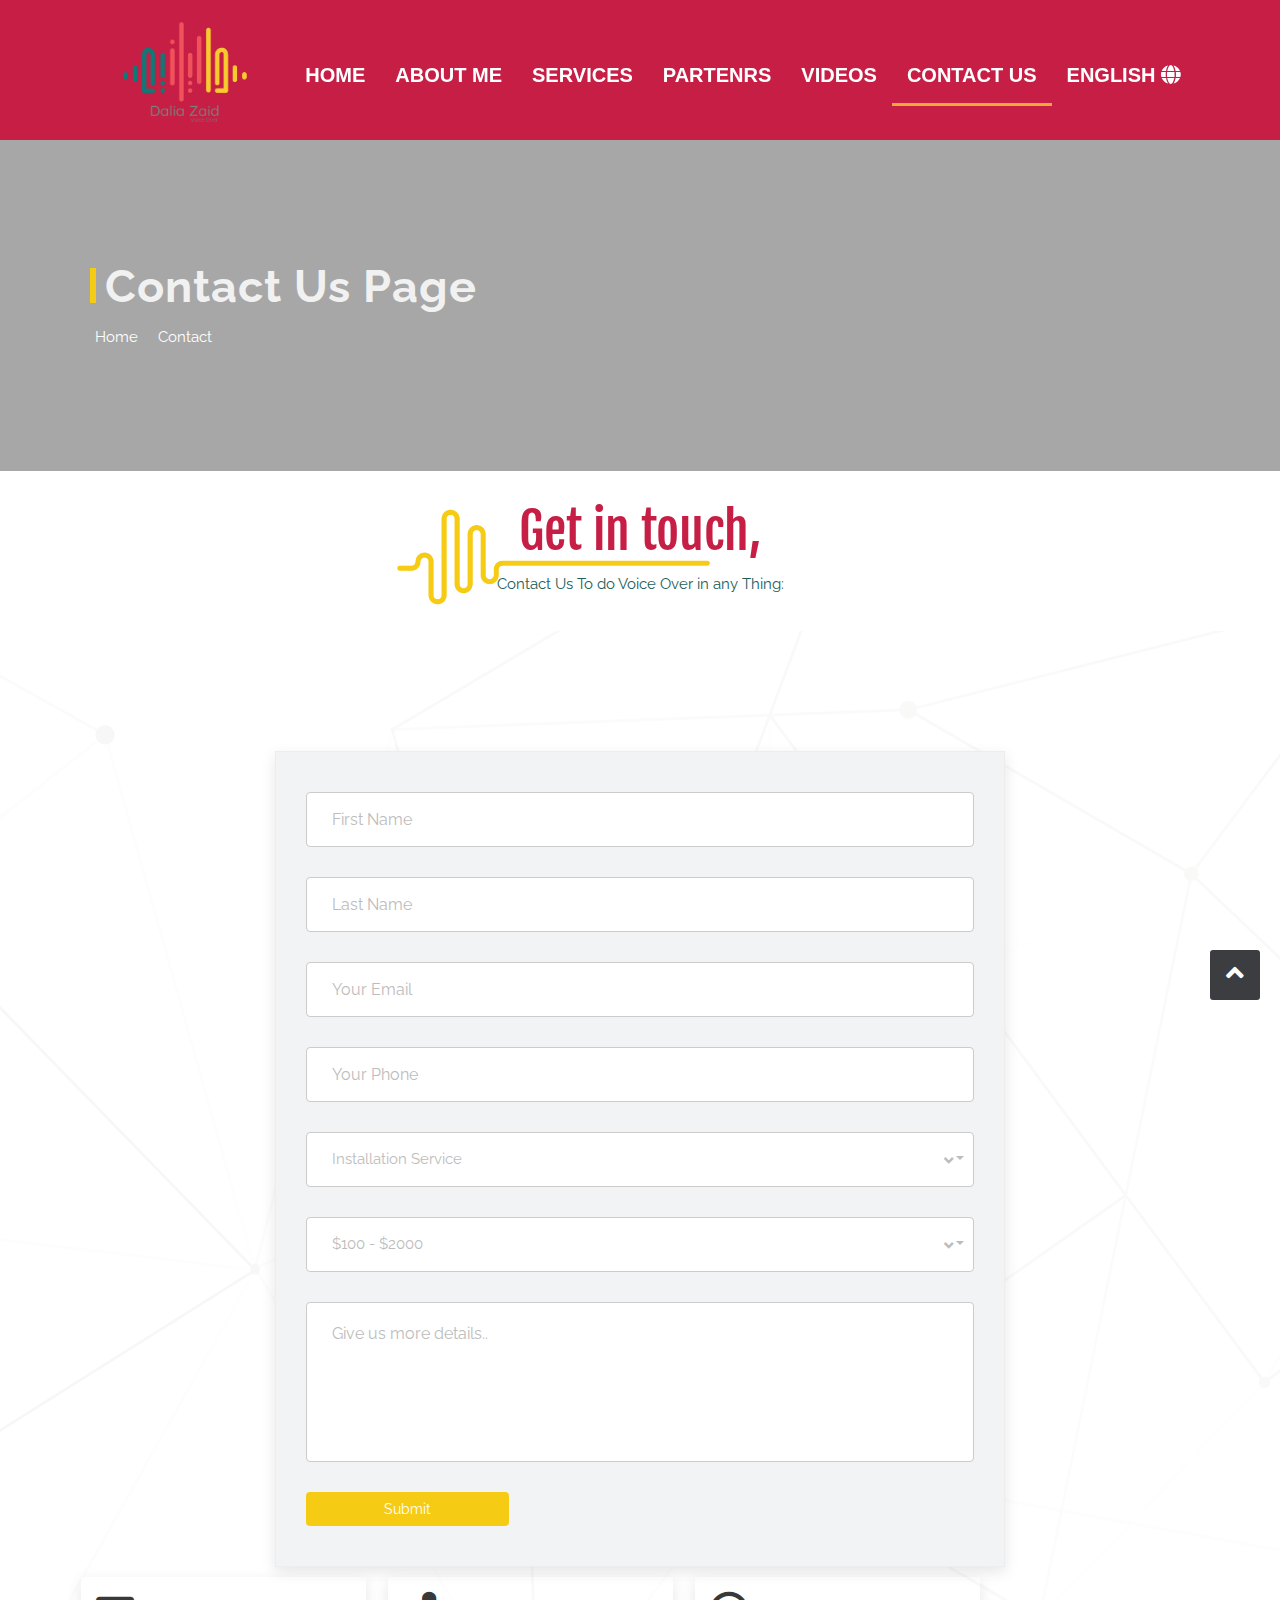
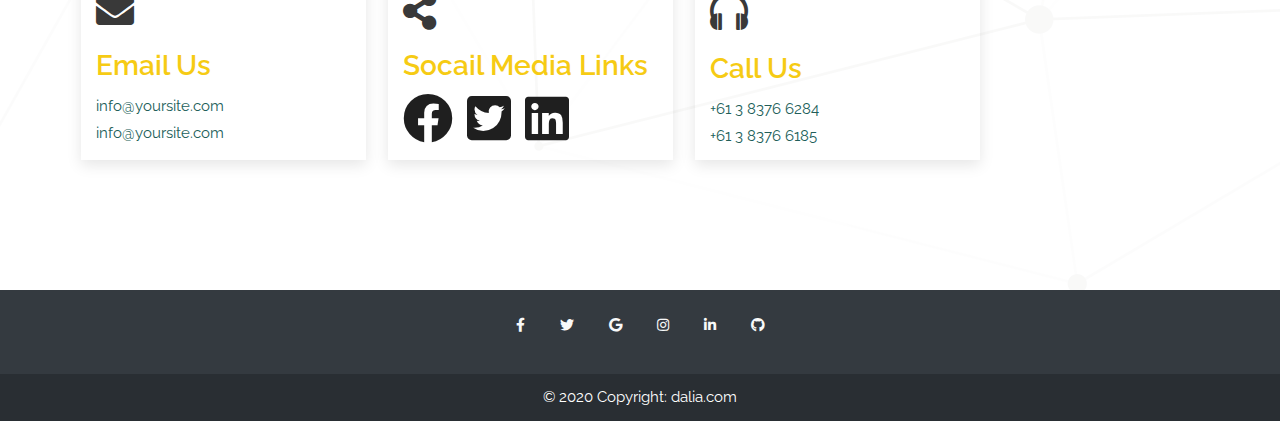
<file: contact.html>
<!DOCTYPE html>
<html lang="en">
    <head>
    <!-- Basic -->
    <meta charset="utf-8">
    <meta http-equiv="X-UA-Compatible" content="IE=edge">   
   
    <!-- Mobile Metas -->
    <meta name="viewport" content="width=device-width, minimum-scale=1.0, maximum-scale=1.0, user-scalable=no">
 
     <!-- Site Metas -->
    <title>Dalia Al-Zaid</title>  
    <meta name="keywords" content="">
    <meta name="description" content="">
    <meta name="author" content="">

    <!-- Site Icons -->
    <link rel="shortcut icon" href="images/logo.png" type="image/x-icon" />
    <link rel="apple-touch-icon" href="images/logo.png">

    <!-- Bootstrap CSS -->
    <link href="lib/bootstrap/css/bootstrap.min.css" rel="stylesheet">
    <link rel="stylesheet" href="css/bootstrap.css">
    <!-- Site CSS -->
    <link rel="stylesheet" href="style.css">
    <!-- Responsive CSS -->
    <link rel="stylesheet" href="css/responsive.css">
    <!-- Custom CSS -->
    <link rel="stylesheet" href="css/custom.css">

      <!-- Libraries CSS Files -->
      <link rel="stylesheet" href="https://pro.fontawesome.com/releases/v5.10.0/css/all.css" />
      <link rel="preconnect" href="https://fonts.gstatic.com">
<link href="https://fonts.googleapis.com/css2?family=Fjalla+One&display=swap" rel="stylesheet">
<link href="https://fonts.googleapis.com/css2?family=Oswald&display=swap" rel="stylesheet">
<link href="https://fonts.googleapis.com/css2?family=Josefin+Sans:wght@700&display=swap" rel="stylesheet">
    <!-- Modernizer for Portfolio -->
    <script src="js/modernizer.js"></script>

</head>
<body>

    <!-- LOADER -->
    <div id="preloader">
        <div class="loader">
			<div class="loader__bar"></div>
			<div class="loader__bar"></div>
			<div class="loader__bar"></div>
			<div class="loader__bar"></div>
			<div class="loader__bar"></div>
			<div class="loader__ball"></div>
		</div>
    </div><!-- end loader -->
    <!-- END LOADER -->

   <!-- header -->
  <header id="header">

    <div id="topbar">
      <div class="container">
        <div class="social-links">
          <a href="#" class="twitter"><i class="fa fa-twitter"></i></a>
          <a href="#" class="facebook"><i class="fa fa-facebook"></i></a>
          <a href="#" class="linkedin"><i class="fa fa-linkedin"></i></a>
          <a href="#" class="instagram"><i class="fa fa-instagram"></i></a>
        </div>
      </div>
    </div>

    <div class="container">

      <div class="logo float-left">
        <h1 class="text-light"><a href="index.html" class="scrollto"><img class="logo-scroled" src="images/logo.png" alt="logo-ayline"></a></h1>
      </div>

      <nav class="main-nav float-right d-none d-lg-block">
        <ul>
          <li><a href="index.html">Home</a></li>
          <li><a href="about.html">About Me</a></li>
          <li><a href="services.html">Services</a></li>
          <li><a href="partenrs.html">Partenrs</a></li>
          <li><a href="videos.html">videos</a></li>
          <li class="activee active"><a href="contact.html">Contact Us</a></li>
          <li class="drop-down"><a href="#">English <i class="fas fa-globe"></i></a>
            <ul>
                <li><a href="contactar.html">العربية</a></li>
                <li class="active"><a href="contact.html">English</a></li>
            </ul>
          </li>
        </ul>
      </nav><!-- .main-nav -->
      
    </div>
  </header><!-- #header -->

  <div class="intro-other-pages"></div>

  <section class="banner-area banner-bg-1">
    <div class="container">
      <div class="row">
        <div class="col-md-12">
          <div class="banner">
            <h2>Contact Us Page</h2>
            <ul class="page-title-link">
              <li><a href="index.html">Home</a></li>
              <li><a href="#">Contact</a></li>
            </ul>
          </div>
        </div>
      </div>
    </div>
  </section>

  <section class="talents pt-5">
    <div class="container h-100">
        <div class="row">
          <div class="talent-title col-md-12">
            <h2>Get in touch,</h2>
            <img src="images/9.png" alt="">
            <p>Contact Us To do Voice Over in any Thing:</p>
          </div>
        </div>
      </div>
    </section>
  <!-- start section contact -->
  <section id="contact" class="section wb">
    <div class="container">
        <!-- <div class="section-title text-center">
            <h3>Get in touch</h3>
            <p class="lead">Let us give you more details about the special offer website you want us. Please fill out the form below. <br>We have million of website owners who happy to work with us!</p>
        </div>end title -->

        <div class="row">
            <div class="col-md-8 col-md-offset-2">
                <div class="contact_form">
                    <div id="message"></div>
                    <form id="contactform" class="row" action="contact.php" name="contactform" method="post">
                        <fieldset class="row-fluid">
                            <div class="col-lg-12 col-md-12 col-sm-12 col-xs-12">
                                <input type="text" name="first_name" id="first_name" class="form-control" placeholder="First Name">
                            </div>
                            <div class="col-lg-12 col-md-12 col-sm-12 col-xs-12">
                                <input type="text" name="last_name" id="last_name" class="form-control" placeholder="Last Name">
                            </div>
                            <div class="col-lg-12 col-md-12 col-sm-12 col-xs-12">
                                <input type="email" name="email" id="email" class="form-control" placeholder="Your Email">
                            </div>
                            <div class="col-lg-12 col-md-12 col-sm-12 col-xs-12">
                                <input type="text" name="phone" id="phone" class="form-control" placeholder="Your Phone">
                            </div>
                            <div class="col-lg-12 col-md-12 col-sm-12 col-xs-12">
                                <label class="sr-only">Select Service</label>
                                <select name="select_service" id="select_service" class="selectpicker form-control" data-style="btn-white">
                                    <option value="12">Installation Service</option>
                                    <option value="Web Design">Web Design</option>
                                    <option value="Web Development">Web Development</option>
                                    <option value="Graphic Design">Graphic Design</option>
                                    <option value="Others">Others</option>
                                </select>
                            </div>
                            <div class="col-lg-12 col-md-12 col-sm-12 col-xs-12">
                                <label class="sr-only">What is max price?</label>
                                <select name="select_price" id="select_price" class="selectpicker form-control" data-style="btn-white">
                                    <option value="$100 - $2000">$100 - $2000</option>
                                    <option value="$2000 - $4000">$2000 - $4000</option>
                                    <option value="$4000 - $10000">$4000 - $10000</option>
                                </select>
                            </div>
                            <div class="col-lg-12 col-md-12 col-sm-12 col-xs-12">
                                <textarea class="form-control" name="comments" id="comments" rows="6" placeholder="Give us more details.."></textarea>
                            </div>
                            <div class="col-lg-4 col-md-4 col-sm-4 col-xs-12 text-center">
                                <button type="submit" value="SEND" id="submit" class="btn btn-light btn-radius btn-brd grd1 btn-block">Submit</button>
                            </div>
                        </fieldset>
                    </form>
                </div>
            </div><!-- end col -->
        </div><!-- end row -->
  
  <!-- <div class="row"> -->
    <!-- <div class="pd-add"> -->
      <!-- <div class="col-lg-3 col-md-3 col-sm-12 col-xs-12 address-item">
        <div class="address-icon">
          <i class="icon icon-location2"></i>
        </div>
        <h3>Headquarters</h3>
        <p>PO Box 16122 Collins Street West 
          <br> Victoria 8007 Australia</p>
      </div>
      
      <div class="col-lg-3 col-md-3 col-sm-12 col-xs-12 address-item">
        <div class="address-icon">
          <i class="fa fa-envelope" aria-hidden="true"></i>
        </div>
        <h3>Email Us</h3>
        <p>info@yoursite.com
          <br>info@yoursite.com</p>
      </div>
      <div class="col-lg-3 col-md-3 col-sm-12 col-xs-12 address-item">
        <div class="address-icon">
          <i class="icon icon-headphones"></i>
        </div>
        <h3>Call Us</h3>
        <p>+61 3 8376 6284
          <br>+61 3 8376 6185</p>
      </div> -->
    <!-- </div> -->
  <!-- </div>end row -->

  <div class="row">
    <div class="col-lg-3 col-md-6 col-sm-12 address-item" >
      <div class="address-icon">
        <i class="fa fa-envelope" aria-hidden="true"></i>
      </div>
      <h3>Email Us</h3>
      <p>info@yoursite.com
        <br>info@yoursite.com</p>
    </div>
    <div class="col-lg-3 col-md-6 col-sm-12 address-item">
      <div class="address-icon">
        <i class="fas fa-share-alt"></i>
      </div>
      <h3>Socail Media Links</h3>
      <a href="#"><i class="fab fa-facebook"></i></a>
      <a href="#"><i class="fab fa-twitter-square"></i></a>
      <a href="#"><i class="fab fa-linkedin"></i></a>
    </div>
    <div class="col-lg-3 col-md-6 col-sm-12 address-item">
      <div class="address-icon">
        <i class="icon icon-headphones"></i>
      </div>
      <h3>Call Us</h3>
      <p>+61 3 8376 6284
        <br>+61 3 8376 6185</p>
    </div>
  </div>
  
    </div><!-- end container -->
</section><!-- end section -->
  


<footer class="bg-dark text-center text-white">
  <!-- Grid container -->
  <div class="container p-4 pb-0">
    <!-- Section: Social media -->
    <section class="mb-4">
      <!-- Facebook -->
      <a class="btn btn-outline-light btn-floating m-1" href="#!" role="button"
        ><i class="fab fa-facebook-f"></i
      ></a>

      <!-- Twitter -->
      <a class="btn btn-outline-light btn-floating m-1" href="#!" role="button"
        ><i class="fab fa-twitter"></i
      ></a>

      <!-- Google -->
      <a class="btn btn-outline-light btn-floating m-1" href="#!" role="button"
        ><i class="fab fa-google"></i
      ></a>

      <!-- Instagram -->
      <a class="btn btn-outline-light btn-floating m-1" href="#!" role="button"
        ><i class="fab fa-instagram"></i
      ></a>

      <!-- Linkedin -->
      <a class="btn btn-outline-light btn-floating m-1" href="#!" role="button"
        ><i class="fab fa-linkedin-in"></i
      ></a>

      <!-- Github -->
      <a class="btn btn-outline-light btn-floating m-1" href="#!" role="button"
        ><i class="fab fa-github"></i
      ></a>
    </section>
    <!-- Section: Social media -->
  </div>
  <!-- Grid container -->

  <!-- Copyright -->
  <div class="text-center p-3" style="background-color: rgba(0, 0, 0, 0.2);">
    © 2020 Copyright:
    <a class="text-white" href="#">dalia.com</a>
  </div>
  <!-- Copyright -->
</footer>

    <a href="#" id="scroll-to-top" class="dmtop global-radius"><i class="fa fa-angle-up"></i></a>

    <!-- ALL JS FILES -->
    <script src="js/all.js"></script>
    <script src="lib/mobile-nav/mobile-nav.js"></script>
    <!-- ALL PLUGINS -->
    <script src="js/custom.js"></script>
    
</body>
</html>
</file>
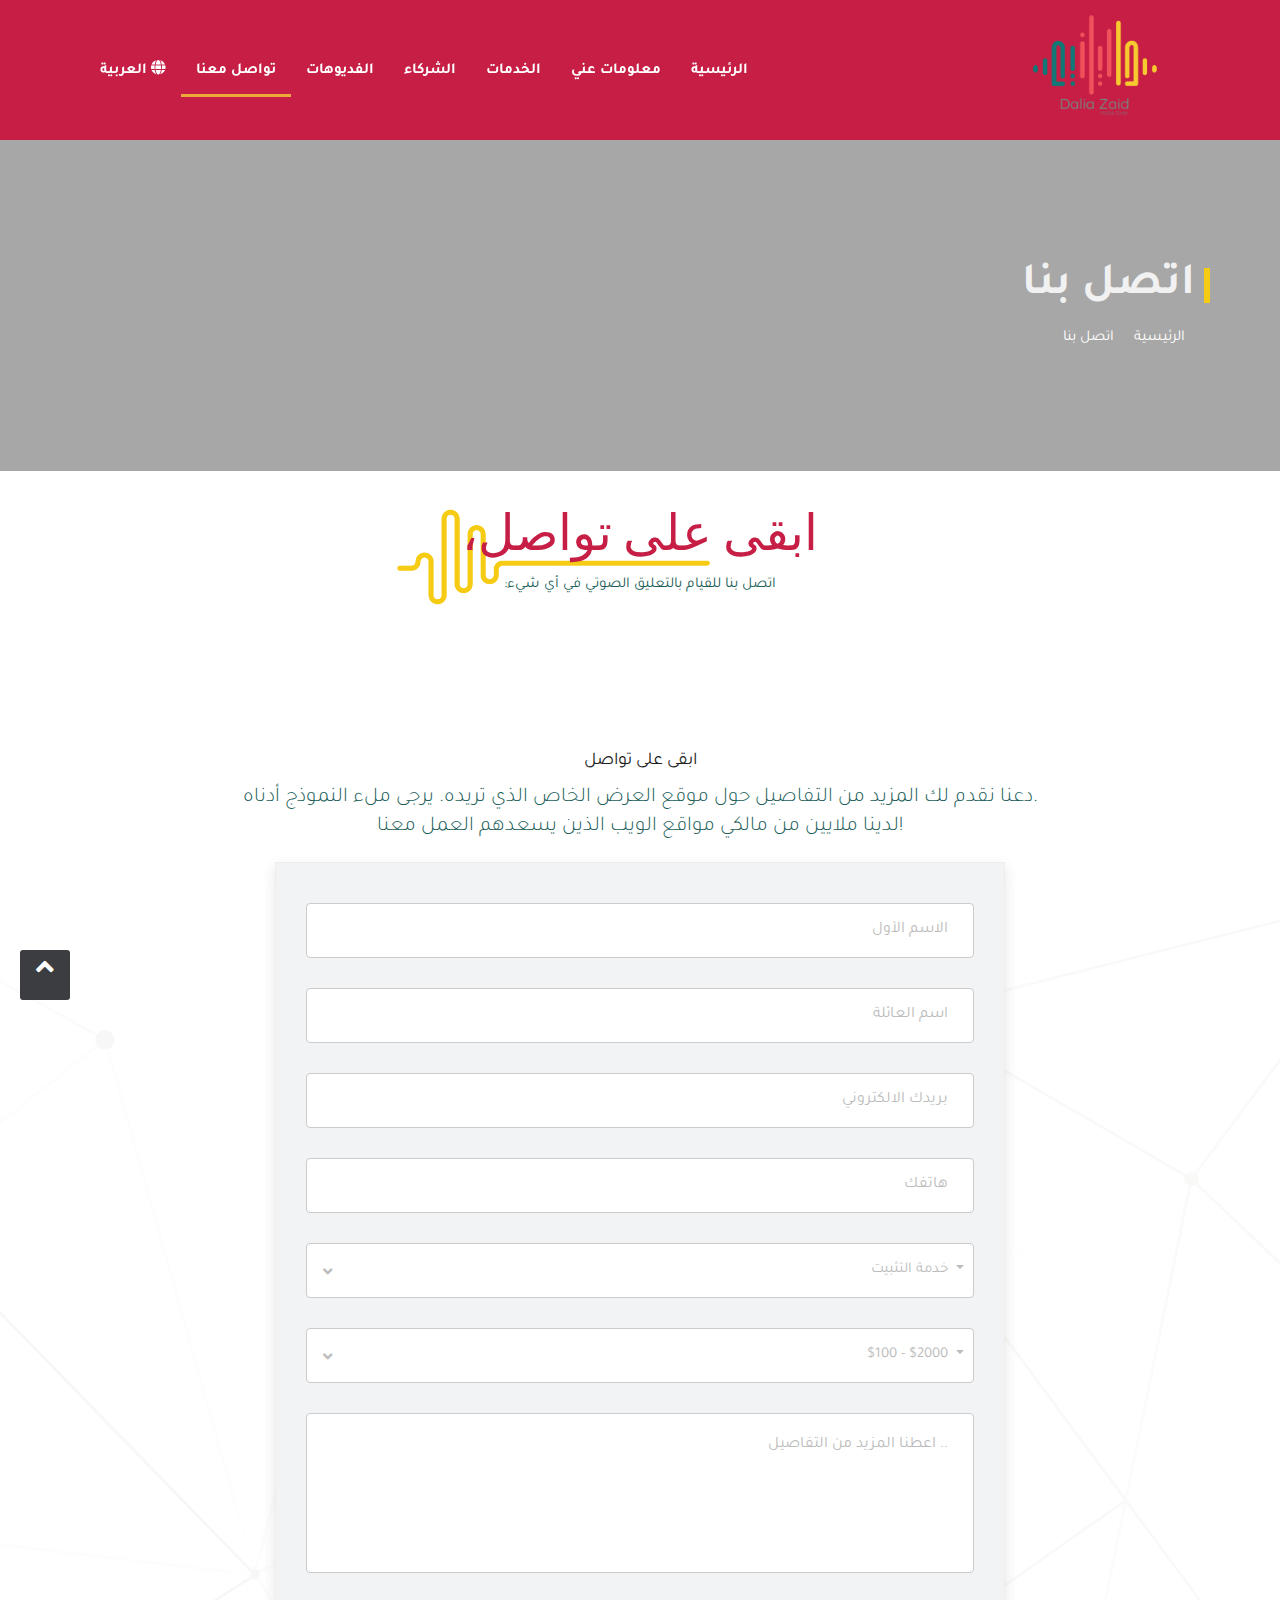
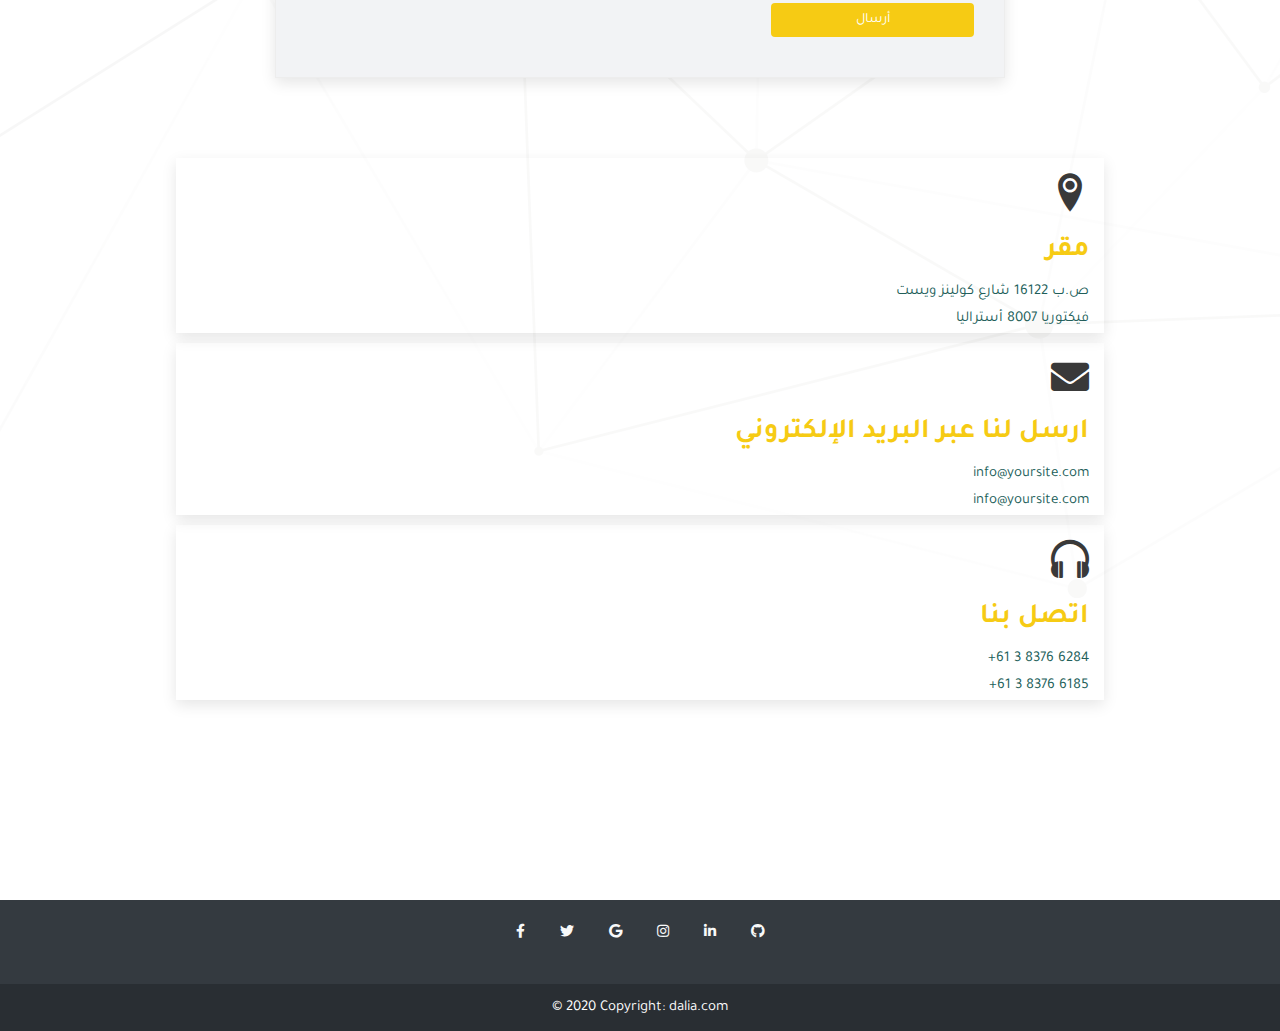
<file: contactar.html>
<!DOCTYPE html>
<html lang="en">
    <head>
    <!-- Basic -->
    <meta charset="utf-8">
    <meta http-equiv="X-UA-Compatible" content="IE=edge">   
   
    <!-- Mobile Metas -->
    <meta name="viewport" content="width=device-width, minimum-scale=1.0, maximum-scale=1.0, user-scalable=no">
 
     <!-- Site Metas -->
    <title>Dalia Al-Zaid</title>  
    <meta name="keywords" content="">
    <meta name="description" content="">
    <meta name="author" content="">

    <!-- Site Icons -->
    <link rel="shortcut icon" href="images/logo.png" type="image/x-icon" />
    <link rel="apple-touch-icon" href="images/logo.png">

    <!-- Bootstrap CSS -->
    <link href="lib/bootstrap/css/bootstrap.min.css" rel="stylesheet">
    <link rel="stylesheet" href="css/bootstrap.css">
    <!-- Site CSS -->
    <link rel="stylesheet" href="style.css">
    <link rel="stylesheet" href="stylear.css">
    <!-- Responsive CSS -->
    <link rel="stylesheet" href="css/responsive.css">
    <!-- Custom CSS -->
    <link rel="stylesheet" href="css/custom.css">

      <!-- Libraries CSS Files -->
      <link rel="stylesheet" href="https://pro.fontawesome.com/releases/v5.10.0/css/all.css" />
      <link rel="preconnect" href="https://fonts.gstatic.com">
<link href="https://fonts.googleapis.com/css2?family=Fjalla+One&display=swap" rel="stylesheet">
<link href="https://fonts.googleapis.com/css2?family=Oswald&display=swap" rel="stylesheet">
<link href="https://fonts.googleapis.com/css2?family=Josefin+Sans:wght@700&display=swap" rel="stylesheet">
    <!-- Modernizer for Portfolio -->
    <script src="js/modernizer.js"></script>

</head>
<body>

    <!-- LOADER -->
    <div id="preloader">
        <div class="loader">
			<div class="loader__bar"></div>
			<div class="loader__bar"></div>
			<div class="loader__bar"></div>
			<div class="loader__bar"></div>
			<div class="loader__bar"></div>
			<div class="loader__ball"></div>
		</div>
    </div><!-- end loader -->
    <!-- END LOADER -->

   <!-- header -->
  <header id="header">

    <div id="topbar">
      <div class="container">
        <div class="social-links">
          <a href="#" class="twitter"><i class="fa fa-twitter"></i></a>
          <a href="#" class="facebook"><i class="fa fa-facebook"></i></a>
          <a href="#" class="linkedin"><i class="fa fa-linkedin"></i></a>
          <a href="#" class="instagram"><i class="fa fa-instagram"></i></a>
        </div>
      </div>
    </div>

    <div class="container">

      <div class="logo float-left">
        <h1 class="text-light"><a href="index.html" class="scrollto"><img class="logo-scroled" src="images/logo.png" alt="logo-ayline"></a></h1>
      </div>

      <nav class="main-nav float-right d-none d-lg-block">
        <ul>
          <li><a href="indexar.html">الرئيسية</a></li>
          <li><a href="aboutar.html">معلومات عني</a></li>
          <li><a href="servicesar.html">الخدمات</a></li>
          <li><a href="partenrsar.html">الشركاء</a></li>
          <li><a href="videosar.html">الفديوهات</a></li>
          <li class="activee active"><a href="contactar.html">تواصل معنا</a></li>
          <li class="drop-down"><a href="#">العربية <i class="fas fa-globe"></i></a>
            <ul>
                <li class="active"><a href="contactar.html">العربية</a></li>
                <li><a href="contact.html">English</a></li>
            </ul>
          </li>
        </ul>
      </nav><!-- .main-nav -->
      
    </div>
  </header><!-- #header -->

  <div class="intro-other-pages"></div>

  <section class="banner-area banner-bg-1">
    <div class="container">
      <div class="row">
        <div class="col-md-12">
          <div class="banner">
            <h2>اتصل بنا 
            </h2>
            <ul class="page-title-link">
              <li><a href="indexar.html">الرئيسية</a></li>
              <li><a href="#">اتصل بنا</a></li>
            </ul>
          </div>
        </div>
      </div>
    </div>
  </section>

  <section class="talents pt-5">
    <div class="container h-100">
        <div class="row">
          <div class="talent-title col-md-12">
            <h2>ابقى على تواصل،
            </h2>
            <img src="images/9.png" alt="">
            <p>اتصل بنا للقيام بالتعليق الصوتي في أي شيء:
            </p>
          </div>
        </div>
      </div>
    </section>


   <!-- start section contact -->
   <section id="contact" class="section wb">
    <div class="container">
        <div class="section-title text-center">
            <h3>ابقى على تواصل
            </h3>
            <p class="lead">دعنا نقدم لك المزيد من التفاصيل حول موقع العرض الخاص الذي تريده. يرجى ملء النموذج أدناه. <br> لدينا ملايين من مالكي مواقع الويب الذين يسعدهم العمل معنا!
            </p>
        </div><!-- end title -->

        <div class="row">
            <div class="col-md-8 col-md-offset-2">
                <div class="contact_form">
                    <div id="message"></div>
                    <form id="contactform" class="row" action="contact.php" name="contactform" method="post">
                        <fieldset class="row-fluid">
                            <div class="col-lg-12 col-md-12 col-sm-12 col-xs-12">
                                <input type="text" name="first_name" id="first_name" class="form-control" placeholder="الاسم الأول">
                            </div>
                            <div class="col-lg-12 col-md-12 col-sm-12 col-xs-12">
                                <input type="text" name="last_name" id="last_name" class="form-control" placeholder="اسم العائلة">
                            </div>
                            <div class="col-lg-12 col-md-12 col-sm-12 col-xs-12">
                                <input type="email" name="email" id="email" class="form-control" placeholder="بريدك الالكتروني">
                            </div>
                            <div class="col-lg-12 col-md-12 col-sm-12 col-xs-12">
                                <input type="text" name="phone" id="phone" class="form-control" placeholder="هاتفك">
                            </div>
                            <div class="col-lg-12 col-md-12 col-sm-12 col-xs-12">
                                <label class="sr-only">حدد الخدمة</label>
                                <select name="select_service" id="select_service" class="selectpicker form-control" data-style="btn-white">
                                    <option value="12">خدمة التثبيت</option>
                                    <option value="Web Design">تصميم المواقع
                                    </option>
                                    <option value="Web Development">تطوير الشبكة
                                    </option>
                                    <option value="Graphic Design">التصميم الجرافيكي
                                    </option>
                                    <option value="Others">آخر
                                    </option>
                                </select>
                            </div>
                            <div class="col-lg-12 col-md-12 col-sm-12 col-xs-12">
                                <label class="sr-only">ما هو السعر الأقصى؟
                                </label>
                                <select name="select_price" id="select_price" class="selectpicker form-control" data-style="btn-white">
                                    <option value="$100 - $2000">$100 - $2000</option>
                                    <option value="$2000 - $4000">$2000 - $4000</option>
                                    <option value="$4000 - $10000">$4000 - $10000</option>
                                </select>
                            </div>
                            <div class="col-lg-12 col-md-12 col-sm-12 col-xs-12">
                                <textarea class="form-control" name="comments" id="comments" rows="6" placeholder="اعطنا المزيد من التفاصيل .."></textarea>
                            </div>
                            <div class="col-lg-4 col-md-4 col-sm-4 col-xs-12 text-center">
                                <button type="submit" value="SEND" id="submit" class="btn btn-light btn-radius btn-brd grd1 btn-block">أرسال</button>
                            </div>
                        </fieldset>
                    </form>
                </div>
            </div><!-- end col -->
        </div><!-- end row -->
  
  <div class="row">
    <div class="col-md-offset-1 col-sm-10 col-md-10 col-sm-offset-1 pd-add">
      <div class="address-item">
        <div class="address-icon">
          <i class="icon icon-location2"></i>
        </div>
        <h3>مقر</h3>
        <p>ص.ب 16122 شارع كولينز ويست
          <br> فيكتوريا 8007 أستراليا
        </p>
      </div>
      <div class="address-item">
        <div class="address-icon">
          <i class="fa fa-envelope" aria-hidden="true"></i>
        </div>
        <h3>ارسل لنا عبر البريد الإلكتروني
        </h3>
        <p>info@yoursite.com
          <br>info@yoursite.com</p>
      </div>
      <div class="address-item">
        <div class="address-icon">
          <i class="icon icon-headphones"></i>
        </div>
        <h3>اتصل بنا
        </h3>
        <p>+61 3 8376 6284
          <br>+61 3 8376 6185</p>
      </div>
    </div>
  </div><!-- end row -->
  
    </div><!-- end container -->
</section><!-- end section -->



<footer class="bg-dark text-center text-white">
  <!-- Grid container -->
  <div class="container p-4 pb-0">
    <!-- Section: Social media -->
    <section class="mb-4">
      <!-- Facebook -->
      <a class="btn btn-outline-light btn-floating m-1" href="#!" role="button"
        ><i class="fab fa-facebook-f"></i
      ></a>

      <!-- Twitter -->
      <a class="btn btn-outline-light btn-floating m-1" href="#!" role="button"
        ><i class="fab fa-twitter"></i
      ></a>

      <!-- Google -->
      <a class="btn btn-outline-light btn-floating m-1" href="#!" role="button"
        ><i class="fab fa-google"></i
      ></a>

      <!-- Instagram -->
      <a class="btn btn-outline-light btn-floating m-1" href="#!" role="button"
        ><i class="fab fa-instagram"></i
      ></a>

      <!-- Linkedin -->
      <a class="btn btn-outline-light btn-floating m-1" href="#!" role="button"
        ><i class="fab fa-linkedin-in"></i
      ></a>

      <!-- Github -->
      <a class="btn btn-outline-light btn-floating m-1" href="#!" role="button"
        ><i class="fab fa-github"></i
      ></a>
    </section>
    <!-- Section: Social media -->
  </div>
  <!-- Grid container -->

  <!-- Copyright -->
  <div class="text-center p-3" style="background-color: rgba(0, 0, 0, 0.2);">
    © 2020 Copyright:
    <a class="text-white" href="#">dalia.com</a>
  </div>
  <!-- Copyright -->
</footer>

    <a href="#" id="scroll-to-top" class="dmtop global-radius"><i class="fa fa-angle-up"></i></a>

    <!-- ALL JS FILES -->
    <script src="js/all.js"></script>
    <script src="lib/mobile-nav/mobile-nav.js"></script>
    <!-- ALL PLUGINS -->
    <script src="js/custom.js"></script>
    
</body>
</html>
</file>
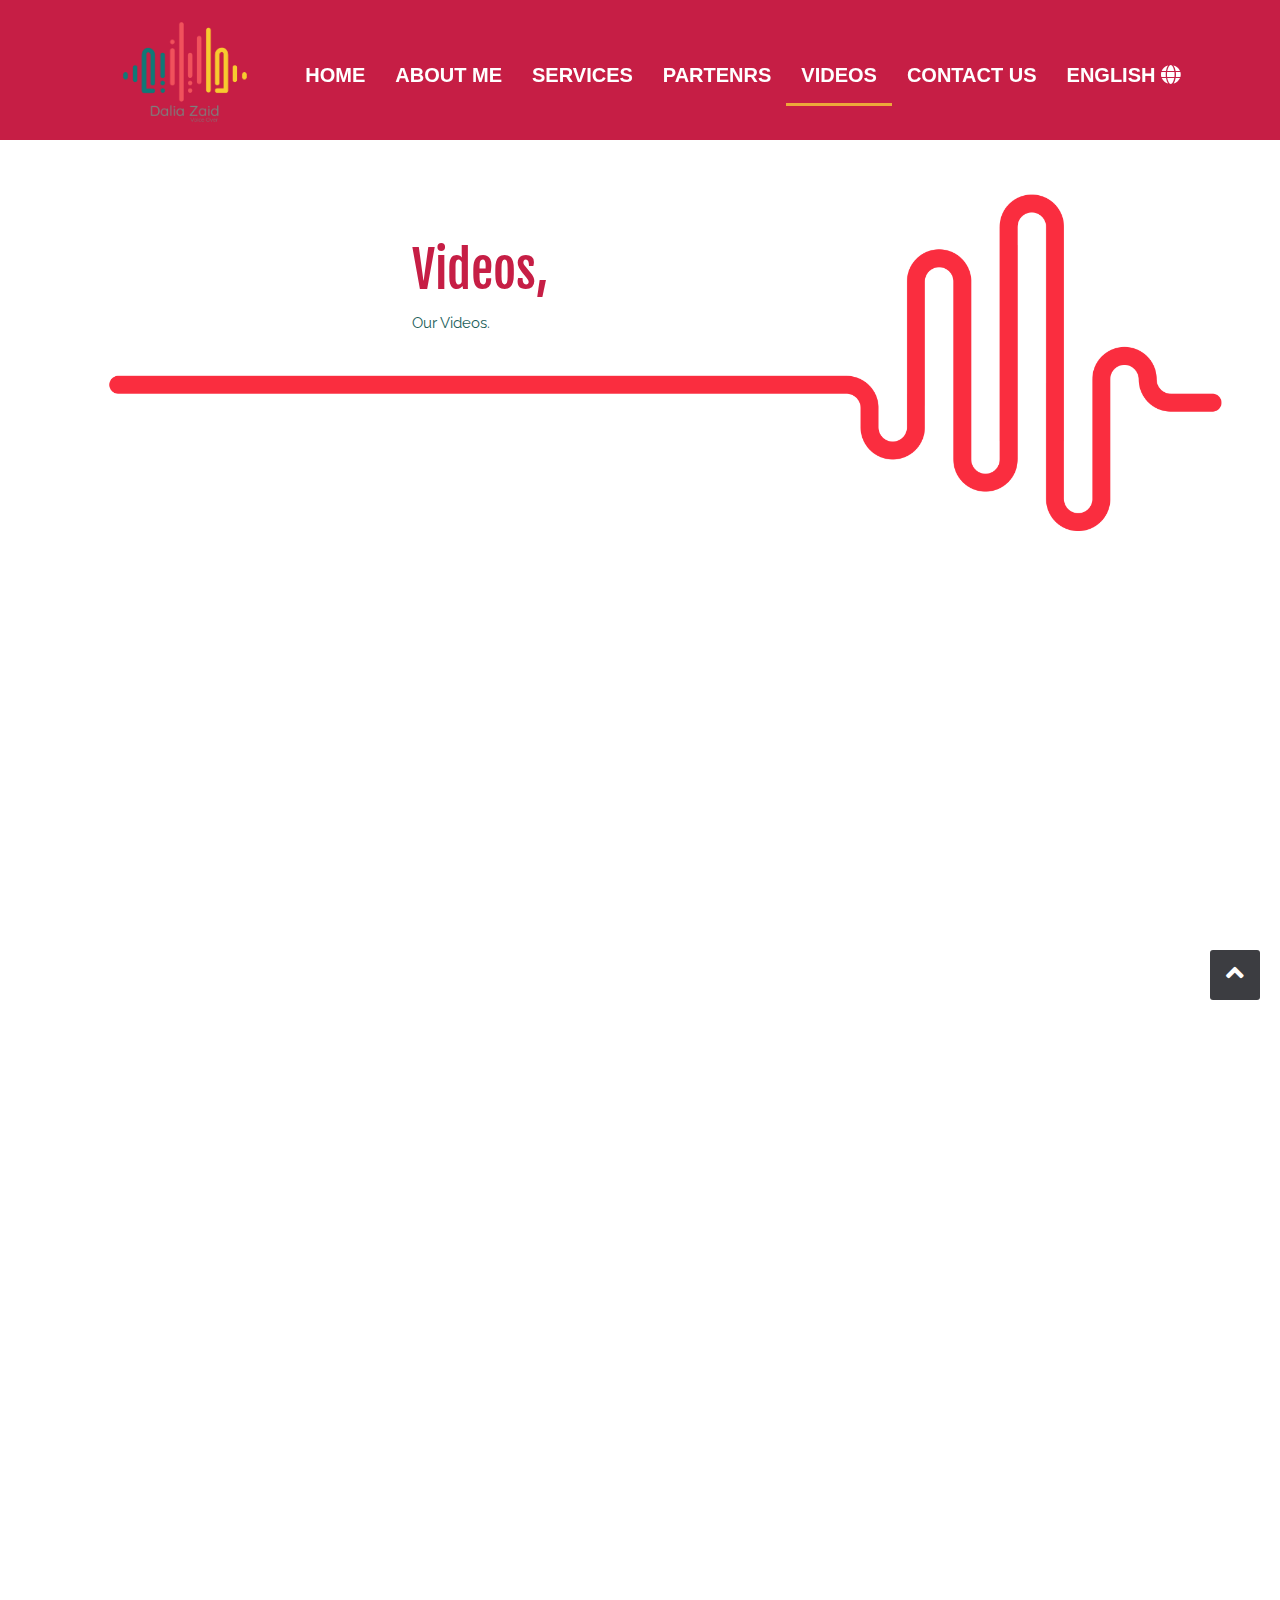
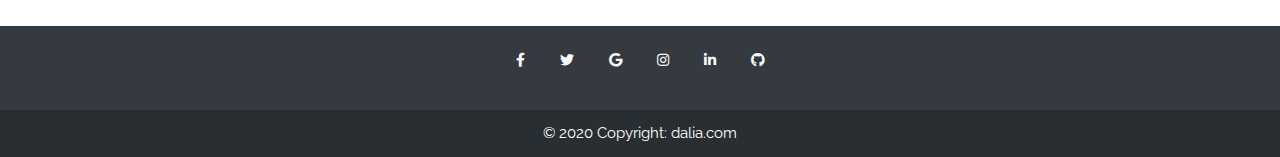
<file: videos.html>
<!DOCTYPE html>
<html lang="en">
    <head>
    <!-- Basic -->
    <meta charset="utf-8">
    <meta http-equiv="X-UA-Compatible" content="IE=edge">   
   
    <!-- Mobile Metas -->
    <meta name="viewport" content="width=device-width, minimum-scale=1.0, maximum-scale=1.0, user-scalable=no">
 
     <!-- Site Metas -->
    <title>Dalia Al-Zaid</title>  
    <meta name="keywords" content="">
    <meta name="description" content="">
    <meta name="author" content="">

    <!-- Site Icons -->
    <link rel="shortcut icon" href="images/logo.png" type="image/x-icon" />
    <link rel="apple-touch-icon" href="images/logo.png">

    <!-- Bootstrap CSS -->
    <link href="lib/bootstrap/css/bootstrap.min.css" rel="stylesheet">
    <link rel="stylesheet" href="css/bootstrap.css">
    <!-- Site CSS -->
    <link rel="stylesheet" href="style.css">
    <!-- Responsive CSS -->
    <link rel="stylesheet" href="css/responsive.css">
    <!-- Custom CSS -->
    <link rel="stylesheet" href="css/custom.css">

      <!-- Libraries CSS Files -->
      <link rel="stylesheet" href="https://pro.fontawesome.com/releases/v5.10.0/css/all.css" />
      <link rel="preconnect" href="https://fonts.gstatic.com">
<link href="https://fonts.googleapis.com/css2?family=Fjalla+One&display=swap" rel="stylesheet">
<link href="https://fonts.googleapis.com/css2?family=Oswald&display=swap" rel="stylesheet">
<link href="https://fonts.googleapis.com/css2?family=Josefin+Sans:wght@700&display=swap" rel="stylesheet">
    <!-- Modernizer for Portfolio -->
    <script src="js/modernizer.js"></script>

</head>
<body>

    <!-- LOADER -->
    <div id="preloader">
        <div class="loader">
			<div class="loader__bar"></div>
			<div class="loader__bar"></div>
			<div class="loader__bar"></div>
			<div class="loader__bar"></div>
			<div class="loader__bar"></div>
			<div class="loader__ball"></div>
		</div>
    </div><!-- end loader -->
    <!-- END LOADER -->

   <!-- header -->
  <header id="header">

    <div id="topbar">
      <div class="container">
        <div class="social-links">
          <a href="#" class="twitter"><i class="fa fa-twitter"></i></a>
          <a href="#" class="facebook"><i class="fa fa-facebook"></i></a>
          <a href="#" class="linkedin"><i class="fa fa-linkedin"></i></a>
          <a href="#" class="instagram"><i class="fa fa-instagram"></i></a>
        </div>
      </div>
    </div>

    <div class="container">

      <div class="logo float-left">
        <h1 class="text-light"><a href="index.html" class="scrollto"><img class="logo-scroled" src="images/logo.png" alt="logo-ayline"></a></h1>
      </div>
     

      <nav class="main-nav float-right d-none d-lg-block">
        <ul>
         
          <li><a href="index.html">Home</a></li>
          <li><a href="about.html">About Me</a></li>
          <li><a href="services.html">Services</a></li>
          <li><a href="partenrs.html">Partenrs</a></li>
          <li class="activee active"><a href="videos.html">videos</a></li>
          <li><a href="contact.html">Contact Us</a></li>
          <li class="drop-down"><a href="#">English <i class="fas fa-globe"></i></a>
            <ul>
                <li><a href="videosar.html">العربية</a></li>
                <li class="active"><a href="videos.html">English</a></li>
            </ul>
          </li>
        </ul>
      </nav><!-- .main-nav -->
      
    </div>
  </header><!-- #header -->

  <div class="intro-other-pages"></div>
  
  
  <section class="partners section-padding">
    <div class="container">
        <div class="row">
          <div class="title-sec col-md-12">
            <h2>Videos,</h2>
            <p>Our Videos.</p>
          </div>

          <div class="after-title-img col-md-12">
            <img src="images/5.png" alt="">
          </div>
         </div>
    </div>
  </section>

  <section class="videos">
    <div class="container">
      <div class="row">
        <div class="col-md-6 col-sm-12">
          <iframe 
          width="100%"
          style="height: 35rem;"
          src="https://www.youtube.com/embed/xtRoFhRzFAs" 
          title="YouTube video player" 
          frameborder="0" 
          allow="accelerometer; autoplay; clipboard-write; encrypted-media; gyroscope; picture-in-picture" allowfullscreen></iframe>
        </div>
        <div class="col-md-6 col-sm-12">
          <iframe 
          width="100%"
          style="height: 35rem;"
          src="https://www.youtube.com/embed/xtRoFhRzFAs" 
          title="YouTube video player" 
          frameborder="0" 
          allow="accelerometer; autoplay; clipboard-write; encrypted-media; gyroscope; picture-in-picture" allowfullscreen></iframe>
        </div>
      </div>
      <div class="row">
        <div class="col-md-6 col-sm-12">
          <iframe 
          width="100%"
          style="height: 35rem;"
          src="https://www.youtube.com/embed/xtRoFhRzFAs" 
          title="YouTube video player" 
          frameborder="0" 
          allow="accelerometer; autoplay; clipboard-write; encrypted-media; gyroscope; picture-in-picture" allowfullscreen></iframe>
        </div>
        <div class="col-md-6 col-sm-12">
          <iframe 
          width="100%"
          style="height: 35rem;"
          src="https://www.youtube.com/embed/xtRoFhRzFAs" 
          title="YouTube video player" 
          frameborder="0" 
          allow="accelerometer; autoplay; clipboard-write; encrypted-media; gyroscope; picture-in-picture" allowfullscreen></iframe>
        </div>
      </div>
      <div class="row">
        <div class="col-md-6 col-sm-12">
          <iframe 
          width="100%"
          style="height: 35rem;"
          src="https://www.youtube.com/embed/xtRoFhRzFAs" 
          title="YouTube video player" 
          frameborder="0" 
          allow="accelerometer; autoplay; clipboard-write; encrypted-media; gyroscope; picture-in-picture" allowfullscreen></iframe>
        </div>
        <div class="col-md-6 col-sm-12">
          <iframe 
          width="100%"
          style="height: 35rem;"
          src="https://www.youtube.com/embed/xtRoFhRzFAs" 
          title="YouTube video player" 
          frameborder="0" 
          allow="accelerometer; autoplay; clipboard-write; encrypted-media; gyroscope; picture-in-picture" allowfullscreen></iframe>
        </div>
      </div>
    </div>
  </section>
 
  
  <footer class="bg-dark text-center text-white">
    <!-- Grid container -->
    <div class="container p-4 pb-0">
      <!-- Section: Social media -->
      <section class="mb-4">
        <!-- Facebook -->
        <a class="btn btn-outline-light btn-floating m-1" href="#!" role="button"
          ><i class="fab fa-facebook-f"></i
        ></a>
  
        <!-- Twitter -->
        <a class="btn btn-outline-light btn-floating m-1" href="#!" role="button"
          ><i class="fab fa-twitter"></i
        ></a>
  
        <!-- Google -->
        <a class="btn btn-outline-light btn-floating m-1" href="#!" role="button"
          ><i class="fab fa-google"></i
        ></a>
  
        <!-- Instagram -->
        <a class="btn btn-outline-light btn-floating m-1" href="#!" role="button"
          ><i class="fab fa-instagram"></i
        ></a>
  
        <!-- Linkedin -->
        <a class="btn btn-outline-light btn-floating m-1" href="#!" role="button"
          ><i class="fab fa-linkedin-in"></i
        ></a>
  
        <!-- Github -->
        <a class="btn btn-outline-light btn-floating m-1" href="#!" role="button"
          ><i class="fab fa-github"></i
        ></a>
      </section>
      <!-- Section: Social media -->
    </div>
    <!-- Grid container -->
  
    <!-- Copyright -->
    <div class="text-center p-3" style="background-color: rgba(0, 0, 0, 0.2);">
      © 2020 Copyright:
      <a class="text-white" href="#">dalia.com</a>
    </div>
    <!-- Copyright -->
  </footer>

    <a href="#" id="scroll-to-top" class="dmtop global-radius"><i class="fa fa-angle-up"></i></a>

    <!-- ALL JS FILES -->
    <script src="js/all.js"></script>
    <script src="lib/mobile-nav/mobile-nav.js"></script>

    <!-- ALL PLUGINS -->
    <script src="js/custom.js"></script>  

</body>
</html>
</file>
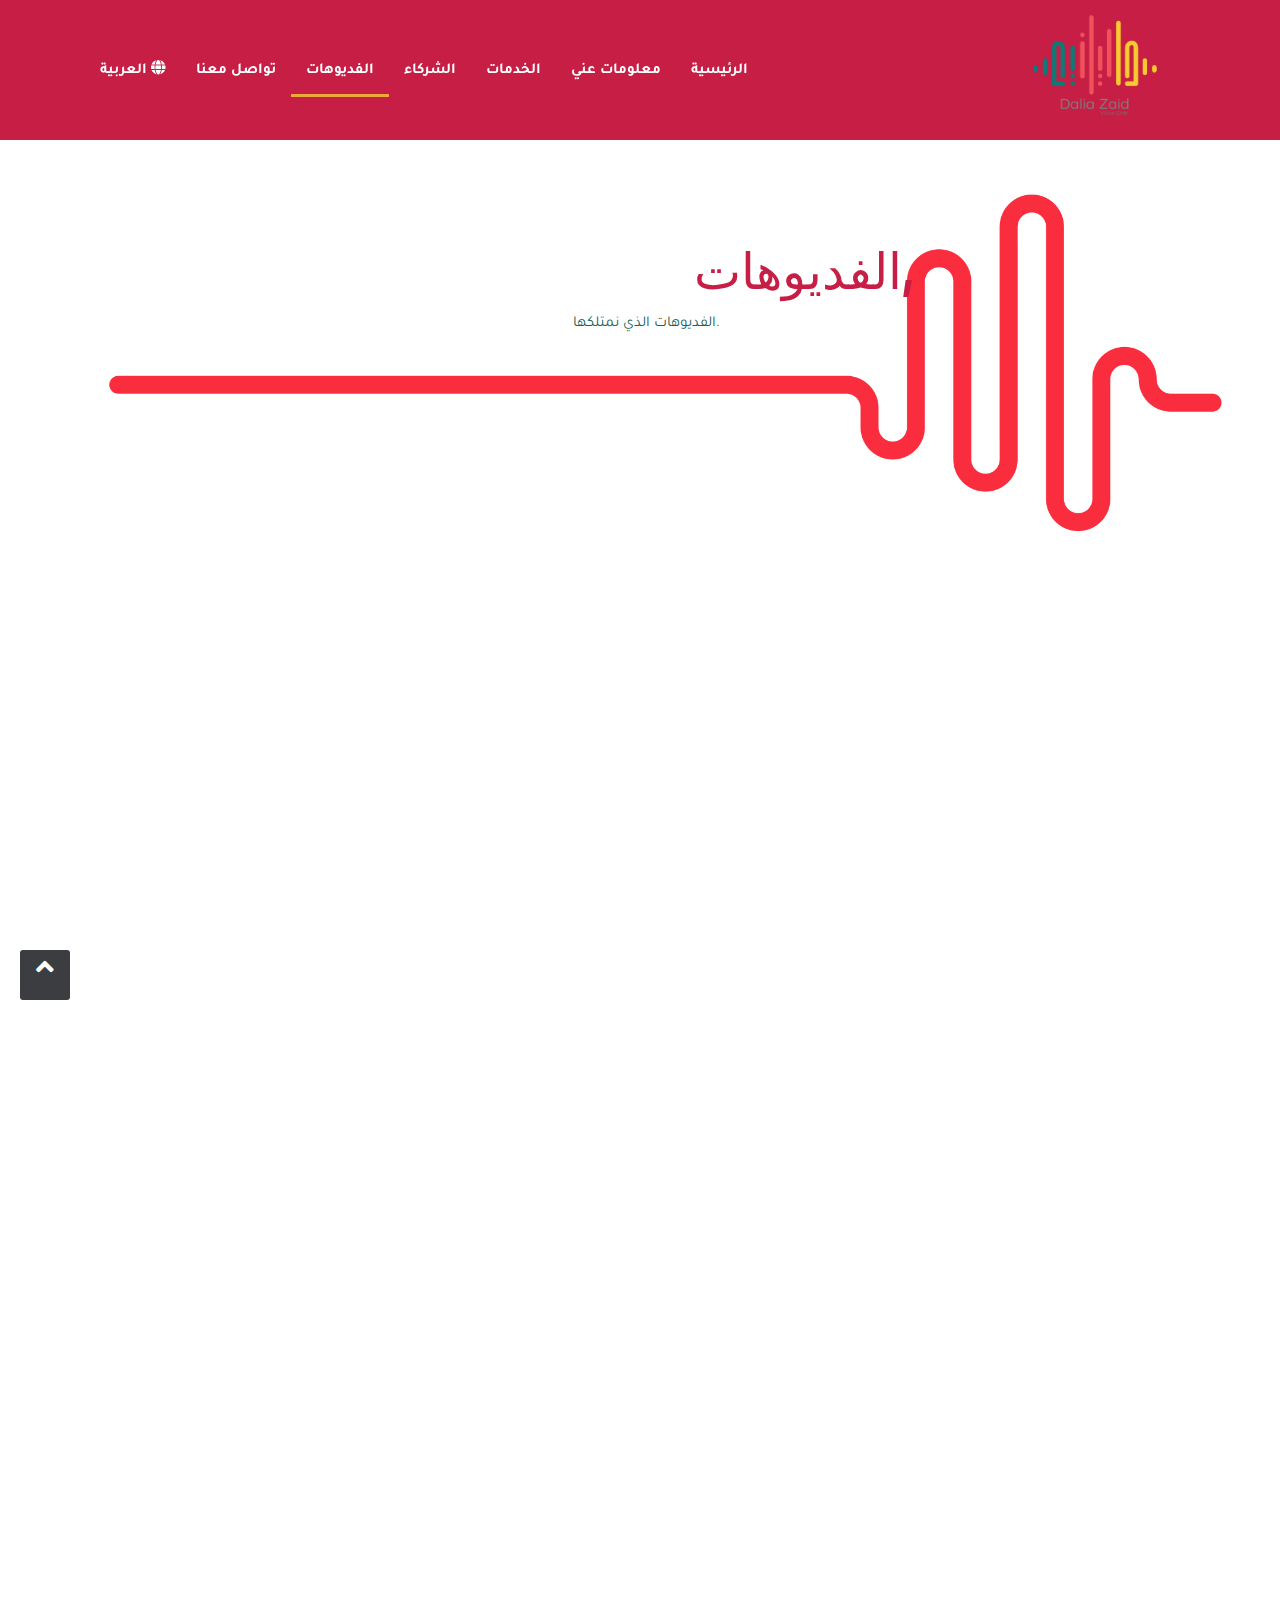
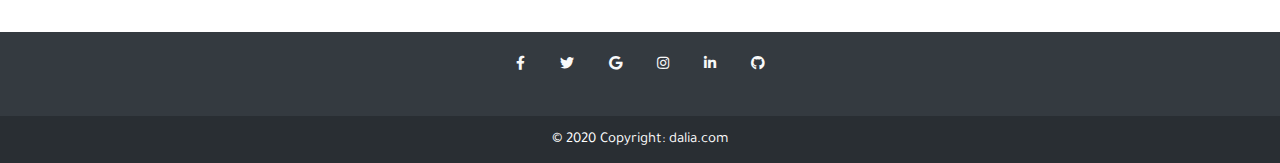
<file: videosar.html>
<!DOCTYPE html>
<html lang="en">
    <head>
    <!-- Basic -->
    <meta charset="utf-8">
    <meta http-equiv="X-UA-Compatible" content="IE=edge">   
   
    <!-- Mobile Metas -->
    <meta name="viewport" content="width=device-width, minimum-scale=1.0, maximum-scale=1.0, user-scalable=no">
 
     <!-- Site Metas -->
    <title>Dalia Al-Zaid</title>  
    <meta name="keywords" content="">
    <meta name="description" content="">
    <meta name="author" content="">

    <!-- Site Icons -->
    <link rel="shortcut icon" href="images/logo.png" type="image/x-icon" />
    <link rel="apple-touch-icon" href="images/logo.png">

    <!-- Bootstrap CSS -->
    <link href="lib/bootstrap/css/bootstrap.min.css" rel="stylesheet">
    <link rel="stylesheet" href="css/bootstrap.css">
    <!-- Site CSS -->
    <link rel="stylesheet" href="style.css">
    <link rel="stylesheet" href="stylear.css">
    <!-- Responsive CSS -->
    <link rel="stylesheet" href="css/responsive.css">
    <!-- Custom CSS -->
    <link rel="stylesheet" href="css/custom.css">

      <!-- Libraries CSS Files -->
      <link rel="stylesheet" href="https://pro.fontawesome.com/releases/v5.10.0/css/all.css" />
      <link rel="preconnect" href="https://fonts.gstatic.com">
<link href="https://fonts.googleapis.com/css2?family=Fjalla+One&display=swap" rel="stylesheet">
<link href="https://fonts.googleapis.com/css2?family=Oswald&display=swap" rel="stylesheet">
<link href="https://fonts.googleapis.com/css2?family=Josefin+Sans:wght@700&display=swap" rel="stylesheet">
    <!-- Modernizer for Portfolio -->
    <script src="js/modernizer.js"></script>

</head>
<body>

    <!-- LOADER -->
    <div id="preloader">
        <div class="loader">
			<div class="loader__bar"></div>
			<div class="loader__bar"></div>
			<div class="loader__bar"></div>
			<div class="loader__bar"></div>
			<div class="loader__bar"></div>
			<div class="loader__ball"></div>
		</div>
    </div><!-- end loader -->
    <!-- END LOADER -->

   <!-- header -->
  <header id="header">

    <div id="topbar">
      <div class="container">
        <div class="social-links">
          <a href="#" class="twitter"><i class="fa fa-twitter"></i></a>
          <a href="#" class="facebook"><i class="fa fa-facebook"></i></a>
          <a href="#" class="linkedin"><i class="fa fa-linkedin"></i></a>
          <a href="#" class="instagram"><i class="fa fa-instagram"></i></a>
        </div>
      </div>
    </div>

    <div class="container">

      <div class="logo float-left">
        <h1 class="text-light"><a href="index.html" class="scrollto"><img class="logo-scroled" src="images/logo.png" alt="logo-ayline"></a></h1>
      </div>
     

      <nav class="main-nav float-right d-none d-lg-block">
        <ul>
         
          <li><a href="indexar.html">الرئيسية</a></li>
          <li><a href="aboutar.html">معلومات عني</a></li>
          <li><a href="servicesar.html">الخدمات</a></li>
          <li><a href="partenrsar.html">الشركاء</a></li>
          <li  class="activee active"><a href="videosar.html">الفديوهات</a></li>
          <li><a href="contactar.html">تواصل معنا</a></li>
          <li class="drop-down"><a href="#">العربية <i class="fas fa-globe"></i></a>
            <ul>
                <li class="active"><a href="videosar.html">العربية</a></li>
                <li><a href="videos.html">English</a></li>
            </ul>
          </li>
        </ul>
      </nav><!-- .main-nav -->
      
    </div>
  </header><!-- #header -->

  <div class="intro-other-pages"></div>
  
  
  <section class="partners section-padding">
    <div class="container">
        <div class="row">
          <div class="title-sec col-md-12">
            <h2>الفديوهات,</h2>
            <p>الفديوهات الذي نمتلكها.</p>
          </div>

          <div class="after-title-img col-md-12">
            <img src="images/5.png" alt="">
          </div>
         </div>
    </div>
  </section>

  <section class="videos">
    <div class="container">
      <div class="row">
        <div class="col-md-6 col-sm-12">
          <iframe 
          width="100%"
          style="height: 35rem;"
          src="https://www.youtube.com/embed/xtRoFhRzFAs" 
          title="YouTube video player" 
          frameborder="0" 
          allow="accelerometer; autoplay; clipboard-write; encrypted-media; gyroscope; picture-in-picture" allowfullscreen></iframe>
        </div>
        <div class="col-md-6 col-sm-12">
          <iframe 
          width="100%"
          style="height: 35rem;"
          src="https://www.youtube.com/embed/xtRoFhRzFAs" 
          title="YouTube video player" 
          frameborder="0" 
          allow="accelerometer; autoplay; clipboard-write; encrypted-media; gyroscope; picture-in-picture" allowfullscreen></iframe>
        </div>
      </div>
      <div class="row">
        <div class="col-md-6 col-sm-12">
          <iframe 
          width="100%"
          style="height: 35rem;"
          src="https://www.youtube.com/embed/xtRoFhRzFAs" 
          title="YouTube video player" 
          frameborder="0" 
          allow="accelerometer; autoplay; clipboard-write; encrypted-media; gyroscope; picture-in-picture" allowfullscreen></iframe>
        </div>
        <div class="col-md-6 col-sm-12">
          <iframe 
          width="100%"
          style="height: 35rem;"
          src="https://www.youtube.com/embed/xtRoFhRzFAs" 
          title="YouTube video player" 
          frameborder="0" 
          allow="accelerometer; autoplay; clipboard-write; encrypted-media; gyroscope; picture-in-picture" allowfullscreen></iframe>
        </div>
      </div>
      <div class="row">
        <div class="col-md-6 col-sm-12">
          <iframe 
          width="100%"
          style="height: 35rem;"
          src="https://www.youtube.com/embed/xtRoFhRzFAs" 
          title="YouTube video player" 
          frameborder="0" 
          allow="accelerometer; autoplay; clipboard-write; encrypted-media; gyroscope; picture-in-picture" allowfullscreen></iframe>
        </div>
        <div class="col-md-6 col-sm-12">
          <iframe 
          width="100%"
          style="height: 35rem;"
          src="https://www.youtube.com/embed/xtRoFhRzFAs" 
          title="YouTube video player" 
          frameborder="0" 
          allow="accelerometer; autoplay; clipboard-write; encrypted-media; gyroscope; picture-in-picture" allowfullscreen></iframe>
        </div>
      </div>
    </div>
  </section>
 
  
  <footer class="bg-dark text-center text-white">
    <!-- Grid container -->
    <div class="container p-4 pb-0">
      <!-- Section: Social media -->
      <section class="mb-4">
        <!-- Facebook -->
        <a class="btn btn-outline-light btn-floating m-1" href="#!" role="button"
          ><i class="fab fa-facebook-f"></i
        ></a>
  
        <!-- Twitter -->
        <a class="btn btn-outline-light btn-floating m-1" href="#!" role="button"
          ><i class="fab fa-twitter"></i
        ></a>
  
        <!-- Google -->
        <a class="btn btn-outline-light btn-floating m-1" href="#!" role="button"
          ><i class="fab fa-google"></i
        ></a>
  
        <!-- Instagram -->
        <a class="btn btn-outline-light btn-floating m-1" href="#!" role="button"
          ><i class="fab fa-instagram"></i
        ></a>
  
        <!-- Linkedin -->
        <a class="btn btn-outline-light btn-floating m-1" href="#!" role="button"
          ><i class="fab fa-linkedin-in"></i
        ></a>
  
        <!-- Github -->
        <a class="btn btn-outline-light btn-floating m-1" href="#!" role="button"
          ><i class="fab fa-github"></i
        ></a>
      </section>
      <!-- Section: Social media -->
    </div>
    <!-- Grid container -->
  
    <!-- Copyright -->
    <div class="text-center p-3" style="background-color: rgba(0, 0, 0, 0.2);">
      © 2020 Copyright:
      <a class="text-white" href="#">dalia.com</a>
    </div>
    <!-- Copyright -->
  </footer>

    <a href="#" id="scroll-to-top" class="dmtop global-radius"><i class="fa fa-angle-up"></i></a>

    <!-- ALL JS FILES -->
    <script src="js/all.js"></script>
    <script src="lib/mobile-nav/mobile-nav.js"></script>

    <!-- ALL PLUGINS -->
    <script src="js/custom.js"></script>  

</body>
</html>
</file>
<file: css/responsive.css>
/******************************************
    Version: 1.0
/****************************************** */

@media (max-width: 1310px) {
    .macbookright {
        right: -25%;
    }
    body.app_version .app_iphone_01 {
        right: 0% !important;
    }
    body.app_version .app_iphone_02 {
        right: -10% !important;
    }
    body.politics_version .app_iphone_01 {
        left: 0%;
    }
    #intro .intro-info h2 {
        margin-top: 0;
      }
}

@media (max-width: 1200px) {
    body.watch_version .image-center img {
        max-width: 660px;
        top: 0;
        left: -12%;
        position: absolute !important;
        z-index: 10;
        text-align: center;
    }
    body.politics_version .app_iphone_01 {
        left: -5%;
    }
    body.watch_version .macbookright {
        right: -7%;
    }
    .header_style_01 .navbar-brand {
        padding-right: 0;
    }
    .container-fluid {
        width: 100%;
        padding: 0 15px;
    }
    .container {
        width: 90%;
    }
    .first-section h2 {
        font-size: 48px;
    }
	.navbar-nav li{
		margin: 0px 5px;
	}
	.header_style_01{
		padding: 20px 20px !important;
	}
    .main-nav a{
        padding: 10px 6px;
    }
    .mopile-logo{
        top: 23%;
    }
}

@media (max-width: 1158px) {
    body.clinic_version .app_iphone_01 {
        right: -5%;
    }
    body.clinic_version .app_iphone_02 {
        right: 15%;
    }
    body.clinic_version .app_iphone_03 {
        right: -10%;
    }
    .header_style_01 .navbar-default .navbar-nav > li > a {
        font-size: 14px;
    }
    .first-section .lead {
        font-size: 18px;
    }
    .navbar-default .btn-light {
        display: none;
    }
    body.app_version .app_iphone_01 {
        right: -5% !important;
    }
    body.app_version .app_iphone_02 {
        right: -15% !important;
    }
	.navbar-nav li{
		margin: 0px 5px;
	}
}

@media (max-width: 1120px) {
    .iphones {
        right: -30%;
    }
    .macbookright {
        bottom: -10%;
        right: -35%;
    }
    .how-its-work .hc {
        width: 50% !important;
    }
    body.clinic_version .how-its-work .hc {
        width: 33.3333% !important;
    }
    body.clinic_version .dev-list .widget img {
        width: 100%;
    }
	.navbar-nav li{
		margin: 0px 5px;
	}
	.header_style_01 .navbar-default .navbar-nav > li a{
		padding: 15px 10px;
	}
	.header_style_01{
		padding: 20px 30px !important;
	}
    .mopile-logo{
        top: 23%;
    }
}
@media (max-width: 992px) {
    body.clinic_version .service-widget {
        margin: 15px 0;
    }
    .m40 {
        margin-top: 40px;
    }
    body.host_version .stat-wrap {
        text-align: center;
    }
    body.host_version .stat-wrap .alignleft {
        float: none;
        margin: 0 auto;
    }
    .apple-button i {
        font-size: 32px;
        margin: 0px 20px 0 0;
        vertical-align: middle;
    }
    body.clinic_version .affix,
    body.clinic_version .header_style_01,
    body.app_version .header_style_01 {
        width: 100% !important;
        padding: 20px 0 !important;
    }
    .apple-button strong {
        font-size: 24px;
    }
    body.app_version .header_style_01 {
        top: 0 !important;
    }
    .pricing-table {
        margin: 15px 0 !important;
    }
    hr.hr2 {
        display: none;
    }
    .stat-wrap .col-md-3,
    .icon-wrapper,
    .message-box {
        margin-bottom: 30px;
    }
    .owl-prev i {
        left: 0;
    }
    .owl-next i {
        right: 0;
    }
    body.clinic_version .how-its-work .hc {
        width: 100% !important;
    }
}

@media (max-width: 1000px) {
    body.politics_version .header_style_01 {
        position: relative;
        top: 0;
        background-color: #1f1f1f !important;
    }
    body.realestate_version .message-box,
    body.realestate_version .service-widget {
        margin: 15px 0;
    }
    body.realestate_version .property-detail .col-md-2 {
        margin: 15px 0;
    }
    body.realestate_version .first-section {
        padding: 10em 0 !important;
    }
    body.realestate_version .header_style_01 {
        position: relative;
        background-color: #1f1f1f;
    }
    .footer .col-xs-12 {
        margin: 15px 0;
        width: 100% !important;
    }
    body.clinic_version .app_iphone_01,
    body.clinic_version .app_iphone_02,
    body.clinic_version .app_iphone_03 {
        display: none;
    }
    body.seo_version .header_style_01 {
        background-color: #0e0e2e;
    }
    .navbar-default .btn-light {
        display: block;
        width: 100%;
        border: 0 !important;
        padding: 0 !important;
        margin: -8px -2px 0 !important;
        line-height: 1 !important;
    }
    .navbar-collapse {
        margin-top: 15px;
    }
    .collapse.in {
        display: block !important;
    }
    .affix-top {
        overflow: hidden;
        visibility: visible;
        opacity: 1;
        top: 0 !important;
    }
    .header_style_01 .navbar-default .navbar-nav > li a {
        padding: 10px 20px;
    }
    .first-section .col-md-6 {
        width: 100%;
        text-align: center;
    }
    .social-links,
    .macbookright {
        display: none !important;
    }
    .footer-distributed form input {
        width: 300px;
    }
    .footer-distributed {
        padding: 30px;
        text-align: center;
    }
    .footer-distributed .footer-company-name {
        margin-top: 10px;
        font-size: 12px;
    }
    .footer-distributed .footer-left,
    .footer-distributed .footer-right {
        float: none;
        max-width: 100%;
        margin: 0 auto;
    }
    .footer-distributed .footer-left {
        margin-bottom: 20px;
    }
    .footer-distributed form input {
        width: 100%;
    }
	.slide-text h1{
		font-size: 28px;
		letter-spacing: 0px;
	}
	.slide-text h2{
		font-size: 16px;
	}
	.btn-light{
		padding: 13px 24px;
	}
	.section{
		padding: 60px 0;
	}
	.post-media{
		margin-bottom: 30px;
	}
	.navbar-default .navbar-toggle .icon-bar{
		background-color: #ffffff;
	}
	.home-one-slider-otem .slider-content-area{
		height: 460px;
	}
    footer .logo-footer{
        margin-left: 0;
    }
    .feature-image {
        flex: 0 0 100%;
        max-width: 100%;
    }
    .feature-info{
        flex: 0 0 100%;
        max-width: 100%;
        text-align: center;
    }
}

@media (max-width: 768px) {
    body.building_version .first-section h2 {
        font-size: 34px;
    }
    body.politics_version .issuse-wrap2 {
        margin-top: 30px;
    }
    body.seo_version .nopadtop {
        padding-top: 120px;
    }
    body.host_version .affix,
    body.host_version .header_style_01 {
        padding-left: 0 !important;
        padding-right: 0 !important;
    }
    body.host_version .stat-wrap .col-md-4 {
        margin: 15px 0;
    }
    .how-its-work .hc {
        width: 100% !important;
    }
    .affix,
    .header_style_01 {
        padding-left: 15px;
        padding-right: 15px;
    }
    .m130 {
        margin-top: 0;
    }
    .footer .widget,
    .logos .col-md-2,
    .service-widget {
        margin: 15px 0;
    }
    .features-left i {
        float: left;
        margin-right: 20px !important;
    }
    .fl-inner {
        text-align: left;
        margin-right: 0;
    }
    .effect-1:after {
        border: 0 !important;
        box-shadow: none !important;
    }
    .first-section {
        padding: 8em 0 6em !important;
    }
    .first-section h2 {
        font-size: 32px;
    }
	.slide-text h1{
		font-size: 28px;
		letter-spacing: 0px;
	}
	.message-box h2{
		font-size: 24px;
	}
	.left-top{
		text-align: center;
	}
	.social-box{
		float: none;
		text-align: center;
	}
	.navbar-default .navbar-toggle .icon-bar{
		background-color: #ffffff;
	}
	.banner h2{
		font-size: 30px;
	}
	.banner h2::after{
		height: 25px;
		top: 7px;
	}
	.home-one-slider-otem .slider-content-area{
		height: 460px;
	}
    footer .logo-footer{
        height: 15rem;
        margin-left: 8rem;
    }
    #intro {
        height: 132vh;
    }
    /* .feature .feature-item h3 {
        margin-bottom: 0;
        font-size: 15px;
    }
    .feature .feature-item p{
        font-size: 12px;
    } */
}

@media (max-width: 600px) {
    body.host_version .btn-light,
    body.app_version .btn-light {
        font-size: 14px;
        margin: 0 auto;
        padding: 10px 20px;
        text-align: center;
        width: 40% !important;
    }
    body.app_version .btn-light i {
        display: none !important;
    }
    .copyrights {
        padding: 40px 10px;
    }
    .footer-distributed {
        padding: 0;
    }
    .section-title p {
        font-size: 14px;
        line-height: 25px;
    }
    .section-title h3 {
        font-size: 28px;
    }
    .portfolio-filter ul li .btn-dark {
        width: 100%;
        display: block;
        background-color: #ffffff;
    }
    .portfolio-filter ul li {
        border-radius: 0;
        padding: 1px;
        display: inline-block;
        margin: 0 1px 2px 1px;
        text-decoration: none;
        text-transform: uppercase;
        vertical-align: middle;
        width: 49%;
        float: left;
        border: 0 solid #ededed;
    }
	.slide-text h1{
		font-size: 28px;
		letter-spacing: 0px;
	}
	.message-box h2{
		font-size: 24px;
	}
	.left-top{
		text-align: center;
	}
	.social-box{
		float: none;
		text-align: center;
	}
	.home-one-slider-otem .slider-content-area{
		height: 460px;
	}
}
</file>
<file: css/custom.css>
/** ADD YOUR AWESOME CODES HERE **/
</file>
<file: stylear.css>
@import url('https://fonts.googleapis.com/css?family=Tajawal');
body {
  font-family: 'Tajawal';
}
.float-left {
  float: right!important
}
.float-right {
  float: left!important
}
#topbar .social-links {
  text-align: left;
}
.main-nav > ul > li{
  float: right;
}
.main-nav a {
  font-family: "Tajawal" ;
  font-size: 15px;
}
#intro {
  direction: rtl;
}
.noover {
  direction: rtl;
}
@media (max-width: 570px) {
  #header .logo img{
    margin: -79px 80px;
  }
}
#team .team-list>ul>li.active::after{
  left: 22px;
}
#team {
  direction: rtl;
}
.sn-content h1,.sn-content h4{
  text-align: right;
  font-family: 'Tajawal';
}
.sn-content h4 {
  font-size: 2rem;
}
.footer {
  direction: rtl;
}
.single-news {
  direction: rtl;
}
.login {
  direction: rtl;
}
.form-group {
  text-align: right;
}
.dmtop{
  left: 20px;
}
.portfolio-filter {
  direction: rtl;
}
.widget{
  text-align: right;
}
.testimonial .alignleft{
  float: right;
    margin: 10px 0 20px 20px;
}
.testimonial h4 {
  text-align: right;
}
.testimonial .desc {
  text-align: right;
}
.service-dit{
  text-align: right;
}
.sidebar .sidebar-widget h2.sw-title{
  text-align: right;
}
.sidebar .category ul {
  text-align: right;
}
.sidebar .category ul li span {
  float: left;
}
.da-thumbs .pitem a div h3{
  text-align: right;
}
.contact_form .form-control{
  text-align: right;
}
#contactform div:last-of-type{
  float: right;
}
.bootstrap-select.btn-group .dropdown-toggle .filter-option{
  text-align: right;
}
.bootstrap-select.btn-group .dropdown-toggle .fa-angle-down{
  right: 100%;
}
.bootstrap-select.btn-group .dropdown-menu li{
  text-align: right;
}
.address-item{
  text-align: right;
}
.login-form form{
  text-align: right;
}
.customwidget {
  text-align: right !important;
}
.experience {
  direction: rtl;
}
#audiobuttons {
  direction: ltr;
}
.talents{
  direction: rtl;
}
.feature{
  direction: rtl;
}
.single{
  direction: rtl;
  text-align: right;
}
.banner{
  text-align: right;
  direction: rtl;
}
.banner h2::after{
  right: -15px;
}
.feature .section-header{
  text-align: right;
}
.feature .section-header + p {
  text-align: right;
}
.feature .feature-item h3{
  margin-top: 1rem;
}
.partners .title-sec{
  text-align: center;
}
.title-sec{
  text-align: center;
}
</file>
<file: style.css>
/*------------------------------------------------------------------
    Version: 1.0
-------------------------------------------------------------------*/
@import url('https://pro.fontawesome.com/releases/v5.10.0/css/all.css');

/*------------------------------------------------------------------
    [Table of contents]

    1. IMPORT FONTS
    2. IMPORT FILES
    3. SKELETON
    4. WP CORE
    5. HEADER
    6. SECTIONS
    7. SECTIONS
    8. PORTFOLIO
    9. TESTIMONIALS
    10. PRICING TABLES
    11. ICON BOXES
    12. MESSAGE BOXES
    13. FEATURES
    14. CONTACT
    15. FOOTER
    16. MISC
    17. BUTTONS
    18. TimeLine
    19. Error Section
-------------------------------------------------------------------*/


/*------------------------------------------------------------------
    IMPORT FONTS
-------------------------------------------------------------------*/

@import url('https://fonts.googleapis.com/css?family=Raleway:100,200,300,400,500,600,700,900');

/*------------------------------------------------------------------
    IMPORT FILES
-------------------------------------------------------------------*/

@import url(css/animate.css);
@import url(css/flaticon.css);
@import url(css/icomoon.css);
@import url(css/prettyPhoto.css);
@import url(css/owl.carousel.css);
@import url(css/font-awesome.min.css);

/*------------------------------------------------------------------
    SKELETON
-------------------------------------------------------------------*/
:root{
    --MainYellowColor: #F6CB14;
}
body {
    color: #215E59;
    font-size: 15px;
    font-family: 'Raleway', sans-serif;
    line-height: 1.80857;
    overflow-x: hidden;
}

body.demos .section {
    background: url(images/bg.png) repeat top center #f2f3f5;
}

body.demos .section-title img {
    max-width: 280px;
    display: block;
    margin: 10px auto;
}

body.demos .service-widget h3 {
    border-bottom: 1px solid #ededed;
    font-size: 18px;
    padding: 20px 0;
    background-color: #ffffff;
}

body.demos .service-widget {
    margin: 0 0 30px;
    padding: 30px;
    background-color: #fff
}

body.demos .container-fluid {
    max-width: 1080px
}

a {
    color: #1f1f1f;
    text-decoration: none !important;
    outline: none !important;
    -webkit-transition: all .3s ease-in-out;
    -moz-transition: all .3s ease-in-out;
    -ms-transition: all .3s ease-in-out;
    -o-transition: all .3s ease-in-out;
    transition: all .3s ease-in-out;
}

h1,
h2,
h3,
h4,
h5,
h6 {
    letter-spacing: 0;
    font-weight: normal;
    position: relative;
    padding: 0 0 10px 0;
    font-weight: normal;
    line-height: 120% !important;
    color: #1f1f1f;
    margin: 0;
}

h1 {
    font-size: 24px
}

h2 {
    font-size: 22px
}

h3 {
    font-size: 18px
}

h4 {
    font-size: 16px
}

h5 {
    font-size: 14px
}

h6 {
    font-size: 13px
}

h1 a,
h2 a,
h3 a,
h4 a,
h5 a,
h6 a {
    color: #212121;
    text-decoration: none!important;
    opacity: 1
}

h1 a:hover,
h2 a:hover,
h3 a:hover,
h4 a:hover,
h5 a:hover,
h6 a:hover {
    opacity: .8
}

a {
    color: #1f1f1f;
    text-decoration: none;
    outline: none;
}

a,
.btn {
    text-decoration: none !important;
    outline: none !important;
    -webkit-transition: all .3s ease-in-out;
    -moz-transition: all .3s ease-in-out;
    -ms-transition: all .3s ease-in-out;
    -o-transition: all .3s ease-in-out;
    transition: all .3s ease-in-out;
}

.btn-custom {
    margin-top: 20px;
    background-color: transparent !important;
    border: 2px solid #ddd;
    padding: 12px 40px;
    font-size: 16px;
}
ul, li{
	margin: 0px;
	padding: 0px;
	list-style: none;
}

.img-header {
    width: 100%;
    height: 30%;
}

/*------------------------------------------------------------------
    MISC
-------------------------------------------------------------------*/

.dmtop {
    background-color: #3C3D41;
    z-index: 100;
    width: 50px;
    height: 50px;
    line-height: 47px;
    position: fixed;
    bottom: -100px;
    border-radius: 3px;
    right: 20px;
    text-align: center;
    font-size: 28px;
    color: #ffffff !important;
    cursor: pointer;
    -webkit-transition: all .7s ease-in-out;
    -moz-transition: all .7s ease-in-out;
    -o-transition: all .7s ease-in-out;
    -ms-transition: all .7s ease-in-out;
    transition: all .7s ease-in-out;
}

.dmtop:hover {
	background-color: var(--MainYellowColor);
}

.dmtop.show {
    bottom: 20px;
}

.section-padding {
    padding: 10rem 0;
}
  /*--------------------------------------------------------------
  # Header
  --------------------------------------------------------------*/
  
  #header {
    height: 110px;
    transition: all 0.5s;
    z-index: 997;
    transition: all 0.5s;
    padding: 20px 0;
    position: fixed;
    left: 0;
    top: 0;
    right: 0;
    transition: all 0.5s;
    z-index: 997;
  }
  
  #header.header-scrolled,
  #header.header-pages {
    height: 75px;
    padding: 15px 0;
    background-color: #c61e45;
    box-shadow: 0px 0px 30px rgba(127, 137, 161, 0.3);
  }
  #header.header-scrolled .main-nav a::after {
    background-color: #c61e45;
  }
  #header.header-scrolled{
    background-color: #ffc10e;
    height: 95px;
  }
  #header.header-scrolled .logo-scroled {
    width: 20rem;
    z-index: -1;
  }
  #header.header-scrolled #topbar,
  #header.header-pages #topbar {
    display: none;
  }
  
  #header .logo h1 {
    font-size: 36px;
    margin: 0;
    padding: 0;
    line-height: 1;
    font-weight: 400;
    letter-spacing: 3px;
    text-transform: uppercase;
  }
  
  #header .logo h1 a,
  #header .logo h1 a:hover {
    color: #fff;
    text-decoration: none;
  }
  
  #header .logo img {
    padding: 0;
    margin: -79px 0;
    width: 20rem;
}
  
  .main-pages {
    margin-top: 60px;
  }
  
  .login-btn {
      background: var(--MainYellowColor);
      border-radius: 5px;
      -webkit-border-radius: 5px;
      -moz-border-radius: 5px;
      -ms-border-radius: 5px;
      -o-border-radius: 5px;
}
  /*--------------------------------------------------------------
  # Intro Section
  --------------------------------------------------------------*/
  
  #intro {
    width: 100%;
    height: 100vh;
    position: relative;
    background: #c61e45;
    background-size: cover;
    padding-top: 18rem;
  }
  
  #intro .intro-info h2 {
    color: #fff;
    font-size: 48px;
    font-weight: 700;
    margin-top: 5rem;
  }
  #intro .intro-info p {
      margin: 0;
      color: #999;
  }
  #intro .intro-info h2 span {
    color: var(--MainYellowColor);
  }
  
  #intro .intro-info .btn-get-started,
  #intro .intro-info .btn-services {
    font-family: "Montserrat", sans-serif;
    font-size: 13px;
    font-weight: 600;
    text-transform: uppercase;
    letter-spacing: 1px;
    display: inline-block;
    padding: 10px 32px;
    border-radius: 4px;
    transition: 0.5s;
    color: var(--MainYellowColor);
    background: #E74857;
    border-radius: 15px;
    -webkit-border-radius: 15px;
    -moz-border-radius: 15px;
    -ms-border-radius: 15px;
    -o-border-radius: 15px;
}
  
  #intro .intro-info .btn-get-started:hover,
  #intro .intro-info .btn-services:hover {
    background: #0a98c0;
  }

  .intro-other-pages {
    width: 100%;
    height: 14rem;
    background: #c61e45;
     }
  
     
.banner-bg-1{
	background: url(http://cmbvoiceovers.com/wp-content/uploads/2016/04/background-music-for-voiceover-feature.jpg);
	padding: 120px 0;	
	background-clip: initial;
	background-color: rgba(0, 0, 0, 0);
	background-origin: initial;
	background-position: center center;
	background-repeat: no-repeat;
	background-size: cover;
	position: relative;
	z-index: 0;
}

.banner-bg-1::before{
	content: "";
	display: inline-block;
	height: 100%;
	left: 0;
	position: absolute;
	top: 0;
	width: 100%;
	z-index: -1;
	background: rgba(34, 34, 34, 0.4);
}

.banner{
	position: relative;
}

.banner h2{
	color: #f1f1f1;
	font-size: 45px;
	font-weight: 700;
	letter-spacing: 1px;
	margin-left: 20px;
	position: relative;
}
.banner h2::after {
    background: var(--MainYellowColor);
    content: "";
    height: 35px;
    left: -15px;
    position: absolute;
    top: 8px;
    width: 6px;
}
.page-title-link {
    display: flex;
}
.page-title-link li a {
    color: #fff;
    padding: 10px;
}
.page-title-link li a:hover {
    color: #c61e45;
}
.playbutton {
    position: absolute;
    color: #ffffff !important;
    top: 30%;
    font-size: 60px;
    z-index: 12;
    left: 0;
    right: 0;
    text-align: center;
    margin: -20px auto;
}
  /*--------------------------------------------------------------
  # Navigation Menu
  --------------------------------------------------------------*/
  
  /* Desktop Navigation */
  
  .main-nav,
  .main-nav * {
    margin: 0;
    padding: 0;
    list-style: none;
  }
  
  .main-nav > ul > li {
    position: relative;
    white-space: nowrap;
    float: left;
  }
  
  .main-nav a {
    display: block;
    position: relative;
    color: #fff;
    padding: 10px 15px;
    transition: 0.3s;
    font-size: 20px;
    font-family: "Open Sans", sans-serif;
    text-transform: uppercase;
    font-weight: 600;
  }
  .main-nav a::after{
    position: absolute;
    content: "";
    height: 3px;
    top: 100%;
    left:0;
    background: #EDA93A;
    opacity: 0;
    visibility: hidden;
    width: 0;
    transition: width 1s, opacity 1s;
    -webkit-transition: width 1s, opacity 1s;
    -moz-transition: width 1s, opacity 1s;
    -ms-transition: width 1s, opacity 1s;
    -o-transition: width 1s, opacity 1s;
}
.main-nav a:hover::after,
.main-nav .activee > a::after,.main-nav .active > a::after{
    opacity: 1;
    visibility: visible;
    width: 100%;
}
  .main-nav a span {
      padding: 7px 15px;
      border-radius: 50%;
      -webkit-border-radius: 50%;
      -moz-border-radius: 50%;
      -ms-border-radius: 50%;
      -o-border-radius: 50%;
      display: inline-block;
    background: var(--MainYellowColor);
}

  .main-nav li:hover > a span {
      color: #fff !important;
  }
  .main-nav .drop-down ul {
    display: block;
    position: absolute;
    left: 0;
    top: calc(100% - 30px);
    z-index: 99;
    opacity: 0;
    visibility: hidden;
    padding: 10px 0;
    background: #fff;
    box-shadow: 0px 0px 30px rgba(127, 137, 161, 0.25);
    transition: ease all 0.3s;
  }
  
  .main-nav .drop-down:hover > ul {
    opacity: 1;
    top: 100%;
    visibility: visible;
  }
  
  .main-nav .drop-down li {
    min-width: 180px;
    position: relative;
  }
  
  .main-nav .drop-down ul a {
    padding: 10px 20px;
    font-size: 14px;
    font-weight: 500;
    text-transform: none;
    color: #065e77;
  }
  .main-nav .drop-down ul a::after{
      display: none;
  }
  .main-nav .drop-down ul a:hover,
  .main-nav .drop-down ul .active > a,
  .main-nav .drop-down ul li:hover > a {
    color: var(--MainYellowColor);
  }
  
  .main-nav .drop-down > a:after {
    content: "\f107";
    font-family: FontAwesome;
    padding-left: 10px;
  }
  
  .main-nav .drop-down .drop-down ul {
    top: 0;
    left: calc(100% - 30px);
  }
  
  .main-nav .drop-down .drop-down:hover > ul {
    opacity: 1;
    top: 0;
    left: 100%;
  }
  
  .main-nav .drop-down .drop-down > a {
    padding-right: 35px;
  }
  
  .main-nav .drop-down .drop-down > a:after {
    content: "\f105";
    position: absolute;
    right: 15px;
  }
  /* Mobile Navigation */
  
  .mobile-nav {
    position: fixed;
    top: 0;
    bottom: 0;
    z-index: 9999;
    overflow-y: auto;
    left: -260px;
    width: 260px;
    padding-top: 18px;
    background: rgba(40, 38, 70, 0.8);
    transition: 0.4s;
  }
  
  .mobile-nav * {
    margin: 0;
    padding: 0;
    list-style: none;
  }
  
  .mobile-nav a {
    display: block;
    position: relative;
    color: #fff;
    padding: 10px 20px;
    font-weight: 500;
  }
  
  .mobile-nav a:hover,
  .mobile-nav .activee > a,
  .mobile-nav .active > a,
  .mobile-nav li:hover > a {
    color: #8dc2fa;
    text-decoration: none;
  }
  
  .mobile-nav .drop-down > a:after {
    content: "\f078";
    font-family: FontAwesome;
    padding-left: 10px;
    position: absolute;
    right: 15px;
  }
  
  .mobile-nav .activee.drop-down > a:after,  .mobile-nav .active.drop-down > a:after {
    content: "\f077";
  }
  
  .mobile-nav .drop-down > a {
    padding-right: 35px;
  }
  
  .mobile-nav .drop-down ul {
    display: none;
    overflow: hidden;
  }
  
  .mobile-nav .drop-down li {
    padding-left: 20px;
  }
  
  .mobile-nav-toggle {
    position: fixed;
    right: 0;
    top: 0;
    z-index: 9998;
    border: 0;
    background: none;
    font-size: 24px;
    transition: all 0.4s;
    outline: none !important;
    line-height: 1;
    cursor: pointer;
    text-align: right;
  }

  .mobile-nav-toggle i {
    margin: 18px 18px 0 0;
    color: #fff;
    font-size: 5rem;
  }

  .mobile-nav-overly {
    width: 100%;
    height: 100%;
    z-index: 9997;
    top: 0;
    left: 0;
    position: fixed;
    background: rgba(40, 38, 70, 0.8);
    overflow: hidden;
    display: none;
  }
  
  .mobile-nav-active, 
    .mobile-nav-activee {
    overflow: hidden;
  }
  
  .mobile-nav-activee .mobile-nav , .mobile-nav-active .mobile-nav {
    left: 0;
  }
  
  .mobile-nav-activee .mobile-nav-toggle i,.mobile-nav-active .mobile-nav-toggle i {
    color: #fff;
  }

  /*--------------------------------------------------------------
  # Talent
  --------------------------------------------------------------*/
section {
    width: 100%;
    height: auto;
}
.talents {
    text-align: center;
}
.talents h2 {
    color: #c61e45;
    font-family: 'Fjalla One', sans-serif;
    font-size: 5rem;
}
.talents p{
    margin-bottom: 33px;
}
.talents h3{
    padding: 2rem 3rem;
    border-radius: 15px;
    display: inline-block;
    font-family: 'Josefin Sans', sans-serif;
    -webkit-border-radius: 15px;
    -moz-border-radius: 15px;
    -ms-border-radius: 15px;
    -o-border-radius: 15px;
    margin: 0 1rem 1rem 0;
}
.talent-title + div h3{
    background: #215E59;
    color: #fff;
}
.type-2{
    background-color: var(--MainYellowColor);
    color: #c61e45;
}
.defind {
    display: block;
    font-size: 1.3rem;
}
.talents h3:nth-of-type(2){
    background-color: #c61e45;
    color: #fff;
}
.experience h2,.partners h2{
    color: #c61e45;
    font-family: 'Fjalla One', sans-serif;
    font-size: 5rem;
}

.talent-title img {
    width: 44%;
    position: absolute;
    top: -8.5rem;
    right: 40rem;
    z-index: -1;
}
@media (max-width:1200px){
    .talent-title img{
        display: none;
    }
}
  /*--------------------------------------------------------------
  # Experience
  --------------------------------------------------------------*/
.experience h4 {
    padding: 5rem 1rem 2rem 3.3rem ;
    font-family: 'Fjalla One', sans-serif;
    font-size: 2rem;
    position: relative;
}
.experience h4::before {
    position: absolute;
    content: "";
    width: 25px;
    height: 10px;
    border-radius: 5px;
    background: #c61e45;
    -webkit-border-radius: 5px;
    -moz-border-radius: 5px;
    -ms-border-radius: 5px;
    -o-border-radius: 5px;
    left: 0%;
    top: 60%;
}
.title-sec {
    padding-left: 30%;
    margin-bottom: 10rem;
}
.ex {
    position: relative;
}
.ex img {
    position: absolute;
    top: -50rem;
    left: -26%;
    width: 152%;
    z-index: -1;
}
@media (max-width:765px){
    .title-sec.ex img {
        position: absolute;
        top: -22rem;
        left: -26%;
        width: 152%;
    }
}
@media (min-width:766px) and (max-width:985px){
    .title-sec.ex img {
        position: absolute;
        top: -30rem;
        left: -26%;
        width: 152%;
    }
}
@media (min-width:986px) and (max-width:1100px){
}
@media (min-width:1101px) and (max-width:1190px){
    .title-sec.ex img {
        position: absolute;
        top: -44rem;
        left: -26%;
        width: 152%;
    }
}

/* Audio Playing */
.clearfix{
    clear: both;
}
.audio-playing {
    background-color: #c61e45;
    padding: 5px;
    color: #fff;
    border-radius: 5rem !important;
    -webkit-border-radius: 5rem !important;
    -moz-border-radius: 5rem !important;
    -ms-border-radius: 5rem !important;
    -o-border-radius: 5rem !important;
}
#audioimg {
    overflow: hidden;
    height: 150px;
    margin-bottom: 20px;
    border-radius: 10px;
    -webkit-border-radius: 10px;
    -moz-border-radius: 10px;
    -ms-border-radius: 10px;
    -o-border-radius: 10px;
}
#audioimg img {
    position: relative;
    top: 10px;
    right: -37%;
    width: 123px;
    height: 123px;
    border-radius: 50%;
    -webkit-border-radius: 50%;
    -moz-border-radius: 50%;
    -ms-border-radius: 50%;
    -o-border-radius: 50%;
}

#info {
    text-align: center;
}
#info .artist {
    font-weight: bold;
}
.cover {
    width: 100%;
    z-index: 1;
}
#vol {
    padding: 0 10px;
}
.glyphicon-volume-up{
    font-size: 30px;
}

#volume {
    position: relative;
    top: -15px;
    width: 80%;
    background-color: gray;
    height: 2px;
    margin: 0px auto;
    margin-bottom: 20px;
}
#audiobuttons{
    width: 65%;
    margin: 15px auto;
    overflow: auto;
    display: flex;
    justify-content: center;
}
#playbtn,#pausebtn,#stopbtn{
    border-radius: 50%;
    -webkit-border-radius: 50%;
    -moz-border-radius: 50%;
    -ms-border-radius: 50%;
    -o-border-radius: 50%;
}
#playbtn {
    border: none;
    width: 70px;
    height: 70px;
    background: url('images/play.png') no-repeat;
}
@media (max-width:400px){
    #playbtn,#pausebtn,#stopbtn{
        width: 75px !important;
    }
    #audiobuttons{
        width: 93%;
    }
}
@media (max-width:489px){
    .ex{
        margin-bottom: 0 !important;
    }
}
@media (min-width:401px) and (max-width:570px){
    #playbtn,#pausebtn,#stopbtn{
        width: 75px !important;
    }
}
@media (min-width:770px) and (max-width:990px){
    #playbtn,#pausebtn,#stopbtn{
        width: 100px !important;
    }
    #nextbtn{
        margin-left: 0 !important;
    }
}
#pausebtn {
    border: none;
    width: 70px;
    height: 70px;
    background: url('images/pause.png') no-repeat;
}
#stopbtn {
    border: none;
    width: 70px;
    height: 70px;
    background: url('images/stop.png') no-repeat;
}
#prevbtn {
    border: none;
    width: 70px;
    height: 70px;
    background: url('images/prev.png') no-repeat;
    margin-top: 2rem;
}
#nextbtn {
    border: none;
    width: 70px;
    height: 70px;
    background: url('images/next.png') no-repeat;
    margin-top: 2rem;
    margin-left: 2rem;
}
#stopbtn:focus,#playbtn:focus,#pausebtn:focus,#prevbtn:focus,#nextbtn:focus{
    outline: none;
}
#playlisthead{
    font-weight: bold;
    padding: 0px;
}
#playlist{
    cursor: pointer;
    margin: 5px;
}

#tracker {
    position: relative;
    width: 100%;
}
#progressbar {
    width: 83%;
    margin-left: 2%;
    margin-bottom: 30px ;
    margin-top: 9px;
    height: 10px;
    background: url('images/progress_bg.png') no-repeat;
    background-size: cover;
    float: left;
}
#progress{
    background: url('images/progress.png') no-repeat;
    background-size: cover;
    height: 9px;
    display: inline-block;
    position: absolute;
    top: 16rem;
    left: 0px;
}
#duration{
    position: absolute;
    top: 11rem;
    right: 15px;
    padding: 4px 8px;
    background: #000;
    border-radius: 5px;
    -webkit-border-radius: 5px;
    -moz-border-radius: 5px;
    -ms-border-radius: 5px;
    -o-border-radius: 5px;
}
#playlist li {
    padding-left: 3rem;
}
.activee,.active {
    font-weight: bold;
    color: #EDA93A;
}

/* Partner */
.partner {
    padding-left:20% ;
}
.partner-logo {
    padding: 0;
    margin-right: 2rem;
    color: #fff;
    margin-bottom: 2rem;
    border-radius: 10px;
    -webkit-border-radius: 10px;
    -moz-border-radius: 10px;
    -ms-border-radius: 10px;
    -o-border-radius: 10px;
}
.partner-logo img{
    width: 100%;
    height: 5rem;
    border-radius: 10px;
    -webkit-border-radius: 10px;
    -moz-border-radius: 10px;
    -ms-border-radius: 10px;
    -o-border-radius: 10px;
}	
.partner .row div:nth-of-type(1),.partner .row div:nth-of-type(4){
    background-color: var(--MainYellowColor);
}
.partner .row div:nth-of-type(2),.partner .row div:nth-of-type(5){
    background-color: #215e59;
}
.partner .row div:nth-of-type(3){
    background-color: #c61e45;
}
.after-title-img{
    position: relative;
}
.after-title-img img {
    position: absolute;
    width: 100%;
    bottom: -20rem;
    z-index: -1;
}
.partners .title-sec p {
    max-width: 60%;
}
@media (max-width:750px) {
    .partners .title-sec {
        padding: 0;
    }
    .partners .title-sec p{
        max-width: none;
    }
    .after-title-img img  {
        display: none;
    }
}
@media (min-width:1000px) and (max-width:1200px){
    .after-title-img img  {
        bottom: -14rem;
    }
}
@media (min-width:750px) and (max-width:999px){
    .partners .title-sec p{
        font-size: 1rem;
    }
    .after-title-img img  {
        bottom: -8rem;
    }
}

/*------------------------------------------------------------------
    Service
-------------------------------------------------------------------*/
.service {
    position: relative;
    width: 100%;
    padding: 0 0 15px 0;
}

.service .service-item {
    position: relative;
    width: 100%;
    text-align: center;
    background: #ffffff;
    border-radius: 5px;
    margin-bottom: 30px;
    box-shadow: 0 0 30px rgba(0, 0, 0, .1);
}

.service .service-item img {
    width: 100%;
    border-radius: 5px 5px 0 0;
}

.service .service-item h3 {
    margin: 0;
    padding: 25px 15px 15px 15px;
    font-size: 20px;
    font-weight: 300;
    color: #c61e45;
    font-family: 'Josefin Sans', sans-serif;
}

.service .service-item p {
    margin: 0;
    padding: 0 25px 25px 25px;
    font-size: 16px;
}

.service .service-item a.btn {
    position: relative;
    margin-bottom: 30px;
    padding: 10px 20px;
    font-size: 14px;
    text-transform: uppercase;
    color: #000000;
    border: none;
    border-radius: 5px;
    background: var(--MainYellowColor);
    transition: .3s;
}

.service .service-item:hover a.btn {
    color: #ffffff;
    background: #c61e45;
}

.service .service-item a.btn:hover {
    color: #000000;
    background: var(--MainYellowColor);
}

/*------------------------------------------------------------------
    Feature
-------------------------------------------------------------------*/
.feature {
    position: relative;
    width: 100%;
    padding: 45px 0 15px 0;
}

.feature .section-header {
    margin-bottom: 30px;
}

.feature a.btn {
    margin-top: 10px;
    padding: 15px 35px;
    font-size: 16px;
    text-transform: uppercase;
    color: #000000;
    border: none;
    border-radius: 5px;
    background: var(--MainYellowColor);
    transition: .3s;
}

.feature a.btn:hover {
    color: #ffffff;
    background: #c61e45;
}

.feature .feature-item {
    margin-bottom: 30px;
}

.feature .feature-item img {
    width: 100%;
    border-radius: 5px;
}

.feature .feature-item h3 {
    margin-bottom: 15px;
    font-size: 22px;
    font-weight: 300;
    color: #c61e45;
    font-family: 'Josefin Sans', sans-serif;
}

.feature .feature-item p {
    margin: 0;
    font-size: 16px;
}

@media (max-width: 767.98px) {
    .feature a.btn {
        margin-bottom: 45px;
    }
}


/*------------------------------------------------------------------
    Pricing Plan
-------------------------------------------------------------------*/
.price {
    position: relative;
    padding: 45px 0 15px 0;
}

.price .price-item {
    text-align: center;
    background: #ffffff;
    border-radius: 5px;
    box-shadow: 0 0 30px rgba(0, 0, 0, .1);
    margin-bottom: 30px;
}

.price .price-header {
    padding: 30px 0 50px 0;
    color: #000000;
    background: var(--MainYellowColor);
    border-radius: 5px 5px 0 0;
}

.price .featured-item .price-header {
    color: #ffffff;
    background: #c61e45;
}

.price .price-icon {
    margin-bottom: 15px;
}

.price .price-icon i {
    display: inline-block;
    font-size: 45px;
}

.price .price-title h2 {
    font-size: 24px;
    font-weight: 300;
    letter-spacing: 2px;
}

.price .price-pricing h2 {
    font-size: 60px;
    font-weight: 100;
    margin-left: 15px;
    margin-bottom: 0;
}

.price .price-pricing h2 small {
    position: absolute;
    font-size: 18px;
    font-weight: 300;
    margin-top: 16px;
    margin-left: -15px;
}

.price .price-body {
    padding: 20px 0;
    background: #ffffff;
    border-radius: 25px 30px 0 0;
    margin-top: -30px;
}

.price .price-des ul {
    margin: 0;
    padding: 0;
    list-style: none;
}

.price .price-des ul li {
    color: #2A293E;
    font-size: 14px;
    font-weight: 300;
    padding: 5px;
    border-bottom: 1px solid #eeeeee;
}

.price .price-des ul li:last-child {
    border: none;
}

.price .price-footer {
    padding-bottom: 30px;
    background: #ffffff;
    border-radius: 0 0 5px 5px;
}


.price .price-action a {
    display: inline-block;
    padding: 10px 25px;
    color: #000000;
    font-size: 14px;
    letter-spacing: 2px;
    background: var(--MainYellowColor);
    border-radius: 5px;
    transition:  .3s;
}

.price .price-action a i {
    margin-right: 5px;
}

.price .price-action a:hover {
    color: #ffffff;
    background: #c61e45;
}

.price .featured-item .price-action a {
    color: #ffffff;
    background: #c61e45;
}

.price .featured-item .price-action a:hover {
    color: #000000;
    background: var(--MainYellowColor);
}


/*------------------------------------------------------------------
    CONTACT
-------------------------------------------------------------------*/

.bootstrap-select {
    width: 100% \0;
    /*IE9 and below*/
}

.bootstrap-select > .dropdown-toggle {
    width: 100%;
    padding-right: 25px;
}

.has-error .bootstrap-select .dropdown-toggle,
.error .bootstrap-select .dropdown-toggle {
    border-color: #b94a48;
}

.bootstrap-select.fit-width {
    width: auto !important;
}

.bootstrap-select:not([class*="col-"]):not([class*="form-control"]):not(.input-group-btn) {
    width: 100%;
}

.bootstrap-select .dropdown-toggle:focus {
    outline: thin dotted #333333 !important;
    outline: 5px auto -webkit-focus-ring-color !important;
    outline-offset: -2px;
}

.bootstrap-select.form-control {
    margin-bottom: 0;
    padding: 0;
    border: none;
}

.bootstrap-select.form-control:not([class*="col-"]) {
    width: 100%;
}

.bootstrap-select.form-control.input-group-btn {
    z-index: auto;
}

.bootstrap-select.btn-group:not(.input-group-btn),
.bootstrap-select.btn-group[class*="col-"] {
    float: none;
    display: inline-block;
    margin-left: 0;
}

.bootstrap-select.btn-group.dropdown-menu-right,
.bootstrap-select.btn-group[class*="col-"].dropdown-menu-right,
.row .bootstrap-select.btn-group[class*="col-"].dropdown-menu-right {
    float: right;
}

.form-inline .bootstrap-select.btn-group,
.form-horizontal .bootstrap-select.btn-group,
.form-group .bootstrap-select.btn-group {
    margin-bottom: 0;
}

.form-group-lg .bootstrap-select.btn-group.form-control,
.form-group-sm .bootstrap-select.btn-group.form-control {
    padding: 0;
}

.form-inline .bootstrap-select.btn-group .form-control {
    width: 100%;
}

.bootstrap-select.btn-group.disabled,
.bootstrap-select.btn-group > .disabled {
    cursor: not-allowed;
}

.bootstrap-select.btn-group.disabled:focus,
.bootstrap-select.btn-group > .disabled:focus {
    outline: none !important;
}

.bootstrap-select.btn-group .dropdown-toggle .filter-option {
    display: inline-block;
    overflow: hidden;
    width: 100%;
    text-align: left;
}

.bootstrap-select.btn-group .dropdown-toggle .fa-angle-down {
    position: absolute;
    top: 30% !important;
    right: -5px;
    vertical-align: middle;
}

.bootstrap-select.btn-group[class*="col-"] .dropdown-toggle {
    width: 100%;
}

.bootstrap-select.btn-group .dropdown-menu {
    border: 1px solid #ededed;
    box-shadow: none;
    box-sizing: border-box;
    min-width: 100%;
    padding: 20px 10px;
    z-index: 1035;
}

.dropdown-menu > li > a {
    background-color: transparent !important;
    color: #bcbcbc !important;
    font-size: 15px;
    padding: 10px 20px;
}

.bootstrap-select.btn-group .dropdown-menu.inner {
    position: static;
    float: none;
    border: 0;
    padding: 0;
    margin: 0;
    border-radius: 0;
    -webkit-box-shadow: none;
    box-shadow: none;
}

.bootstrap-select.btn-group .dropdown-menu li {
    position: relative;
}

.bootstrap-select.btn-group .dropdown-menu li.active small {
    color: #fff;
}

.bootstrap-select.btn-group .dropdown-menu li.disabled a {
    cursor: not-allowed;
}

.bootstrap-select.btn-group .dropdown-menu li a {
    cursor: pointer;
}

.bootstrap-select.btn-group .dropdown-menu li a.opt {
    position: relative;
    padding-left: 2.25em;
}

.bootstrap-select.btn-group .dropdown-menu li a span.check-mark {
    display: none;
}

.bootstrap-select.btn-group .dropdown-menu li a span.text {
    display: inline-block;
}

.bootstrap-select.btn-group .dropdown-menu li small {
    padding-left: 0.5em;
}

.bootstrap-select.btn-group .dropdown-menu .notify {
    position: absolute;
    bottom: 5px;
    width: 96%;
    margin: 0 2%;
    min-height: 26px;
    padding: 3px 5px;
    background: #f5f5f5;
    border: 1px solid #e3e3e3;
    -webkit-box-shadow: inset 0 1px 1px rgba(0, 0, 0, 0.05);
    box-shadow: inset 0 1px 1px rgba(0, 0, 0, 0.05);
    pointer-events: none;
    opacity: 0.9;
    -webkit-box-sizing: border-box;
    -moz-box-sizing: border-box;
    box-sizing: border-box;
}

.bootstrap-select.btn-group .no-results {
    padding: 3px;
    background: #f5f5f5;
    margin: 0 5px;
    white-space: nowrap;
}

.bootstrap-select.btn-group.fit-width .dropdown-toggle .filter-option {
    position: static;
}

.bootstrap-select.btn-group.fit-width .dropdown-toggle .caret {
    position: static;
    top: auto;
    margin-top: 4px;
}

.bootstrap-select.btn-group.show-tick .dropdown-menu li.selected a span.check-mark {
    position: absolute;
    display: inline-block;
    right: 15px;
    margin-top: 5px;
}

.bootstrap-select.btn-group.show-tick .dropdown-menu li a span.text {
    margin-right: 34px;
}

.bootstrap-select.show-menu-arrow.open > .dropdown-toggle {
    z-index: 1036;
}

.bootstrap-select.show-menu-arrow .dropdown-toggle:before {
    content: '';
    border-left: 7px solid transparent;
    border-right: 7px solid transparent;
    border-bottom: 7px solid rgba(204, 204, 204, 0.2);
    position: absolute;
    bottom: -4px;
    left: 9px;
    display: none;
}

.bootstrap-select.show-menu-arrow .dropdown-toggle:after {
    content: '';
    border-left: 6px solid transparent;
    border-right: 6px solid transparent;
    border-bottom: 6px solid white;
    position: absolute;
    bottom: -4px;
    left: 10px;
    display: none;
}

.bootstrap-select.show-menu-arrow.dropup .dropdown-toggle:before {
    bottom: auto;
    top: -3px;
    border-top: 7px solid rgba(204, 204, 204, 0.2);
    border-bottom: 0;
}

.bootstrap-select.show-menu-arrow.dropup .dropdown-toggle:after {
    bottom: auto;
    top: -3px;
    border-top: 6px solid white;
    border-bottom: 0;
}

.bootstrap-select.show-menu-arrow.pull-right .dropdown-toggle:before {
    right: 12px;
    left: auto;
}

.bootstrap-select.show-menu-arrow.pull-right .dropdown-toggle:after {
    right: 13px;
    left: auto;
}

.bootstrap-select.show-menu-arrow.open > .dropdown-toggle:before,
.bootstrap-select.show-menu-arrow.open > .dropdown-toggle:after {
    display: block;
}

.bs-searchbox,
.bs-actionsbox,
.bs-donebutton {
    padding: 4px 8px;
}

.bs-actionsbox {
    float: left;
    width: 100%;
    -webkit-box-sizing: border-box;
    -moz-box-sizing: border-box;
    box-sizing: border-box;
}

.bs-actionsbox .btn-group button {
    width: 50%;
}

.bs-donebutton {
    float: left;
    width: 100%;
    -webkit-box-sizing: border-box;
    -moz-box-sizing: border-box;
    box-sizing: border-box;
}

.bs-donebutton .btn-group button {
    width: 100%;
}

.bs-searchbox + .bs-actionsbox {
    padding: 0 8px 4px;
}

.bs-searchbox .form-control {
    margin-bottom: 0;
    width: 100%;
}

select.bs-select-hidden,
select.selectpicker {
    display: none !important;
}

select.mobile-device {
    position: absolute !important;
    top: 0;
    left: 0;
    display: block !important;
    width: 100%;
    height: 100% !important;
    opacity: 0;
}


/*# sourceMappingURL=bootstrap-select.css.map */

.bootstrap-select > .btn {
    background: rgba(0, 0, 0, 0) none repeat scroll 0 0;
    font-size: 15px;
    height: 33px;
    box-shadow: none !important;
    border: 0 !important;
    padding: 0;
    width: 100%;
    color: #bcbcbc !important;
}

.contact_form {
    border: 1px solid #ededed;
    box-shadow: 0 5px 14px rgba(0, 0, 0, 0.1);
    background-color: #f2f3f5;
    padding: 40px 30px;
}

.contact_form .form-control {
    background-color: #fff;
    margin-bottom: 30px;
    border: 1px solid #ccc;
    box-sizing: border-box;
    color: #ccc;
    font-size: 16px;
    outline: 0 none;
    padding: 10px 25px;
    height: 55px;
    resize: none;
    box-shadow: none !important;
    width: 100%;
}

.contact_form textarea {
    color: #bcbcbc;
    padding: 20px 25px !important;
    height: 160px !important;
}

.contact_form .form-control::-webkit-input-placeholder {
    color: #bcbcbc;
}

.contact_form .form-control::-moz-placeholder {
    opacity: 1;
    color: #bcbcbc;
}

.contact_form .form-control::-ms-input-placeholder {
    color: #bcbcbc;
}

#contact {
    background: url(images/bg.png) no-repeat center center #fff;
}
.pd-add{
	padding: 70px 0px;
}
.address-item{
	margin: 10px 11px;
	padding: 0px 15px;
	box-shadow: 0 5px 14px rgba(0, 0, 0, 0.1);
}

.address-icon{
	padding: 15px 0px;
}
.address-icon i{
	font-size: 38px;
	color: #393939;
}
.address-item h3{
	font-size: 28px;
	font-weight: 600;
	color: var(--MainYellowColor);
}
#contactform button[type="submit"] {
    background-color: var(--MainYellowColor);
    color: #fff;
}
.copyrights {
    border-top: 1px dashed rgba(255, 255, 255, 0.1);
    background-color: #1f1f1f;
    box-sizing: border-box;
    width: 100%;
    text-align: left;
    padding: 50px 60px;
    overflow: hidden;
    text-align: center;
    color: #fff;
}
.copyrights a{
    color: var(--MainYellowColor);
}
.copyrights a:hover{
    color: #c61e45;
}
@media all and (min-width: 992px) {
	.navbar .nav-item .dropdown-menu{ display: none; }
	.navbar .nav-item:hover .dropdown-menu{ display: block; }
	.navbar .nav-item .dropdown-menu{ margin-top:0; }
}

/* videos */
.video {
    background: #fff;
    padding-bottom: 20px;
    box-shadow: 0 1px 1px rgba(0, 0, 0, 0.15);
    width: 23%; /* Thumbnails 4 across */
    margin: 1%;
    float: left;
  }

   /* 
   These keep the height of each video thumbnail consistent between YouTube and Vimeo.
   Each can have thumbnail sizes that vary by 1px and are likely break your layout. 
   */

  .video figure {
    height: 0;
    padding-bottom: 56.25%;
    overflow: hidden;

    
  }
  .video figure a {
    display: block;
    margin: 0;
    padding: 0;
    border: none;
    line-height: 0;
  }
  /* Media Queries - This is the responsive grid. */

  @media (max-width: 1024px) {
    .video {
      width: 31.333%; /* Thumbnails 3 across */
    }
  }

  @media (max-width: 600px) {
    .video {
      width: 48%; /* Thumbnails 2 across */
    }
  }

  @media (max-width: 360px) {
    .video {
      display: block;
      width: 96%; /* Single column view. */
      margin: 2%; /* The smaller the screen, the smaller the percentage actually is. */
      float: none;
    }
  }

  /* These are my preferred rollover styles. */

  .video img {
    width: 100%;
    opacity: 1;
  }

  .video img:hover, .video img:active, .video img:focus {
    opacity: 0.75;
  }

  /*------------------------------------------------------------------
    TESTIMONIALS
-------------------------------------------------------------------*/

.logos img {
    margin: auto;
    display: block;
    text-align: center;
    width: 100%;
    opacity: 0.3;
}

.logos img:hover {
    opacity: 0.5;
}

.desc h3 i {
    color: var(--MainYellowColor);
    font-size: 37px;
    vertical-align: middle;
    margin-right: 12px;
}

.desc {
    padding: 30px;
    position: relative;
    background: #393939;
    border: 1px solid #393939;
	-webkit-border-radius: 25px 0px 25px 0px;
	-moz-border-radius: 25px 0px 25px 0px;
	border-radius: 25px 0px 25px 0px;
}

.testi-meta {
    display: block;
    margin-top: 20px;
}

.testimonial h4 {
    font-size: 18px;
    color: #ffffff;
    padding: 13px 0 0;
}

.testimonial img {
    max-width: 55px;
}

.testimonial small {
    margin-top: 7px;
    font-size: 16px;
    display: block;
}

.testimonial {
    background-color: transparent;
}

.testimonial h3 {
    padding: 0 0 10px;
    font-size: 20px;
    font-weight: 600;
}

.testimonial small,
.testimonial .lead {
    background-color: transparent;
    color: #aaa;
    display: block;
    font-size: 16px;
    font-style: italic;
    line-height: 30px;
    margin: 0;
    padding: 0;
    position: relative;
}
.section {
    display: block;
    position: relative;
    overflow: hidden;
    padding: 120px 0;
}

.testimonial p:after {
    display: none;
}

.section.colorsection p, .section.colorsection h3, .section.db h3{
    color: #fff;
}
.section.db {
    background-color: #1f1f1f;
}
.address-item a {
    margin-right: 1rem;
}
.address-item a i {
    font-size: 5rem;
}
</file>
